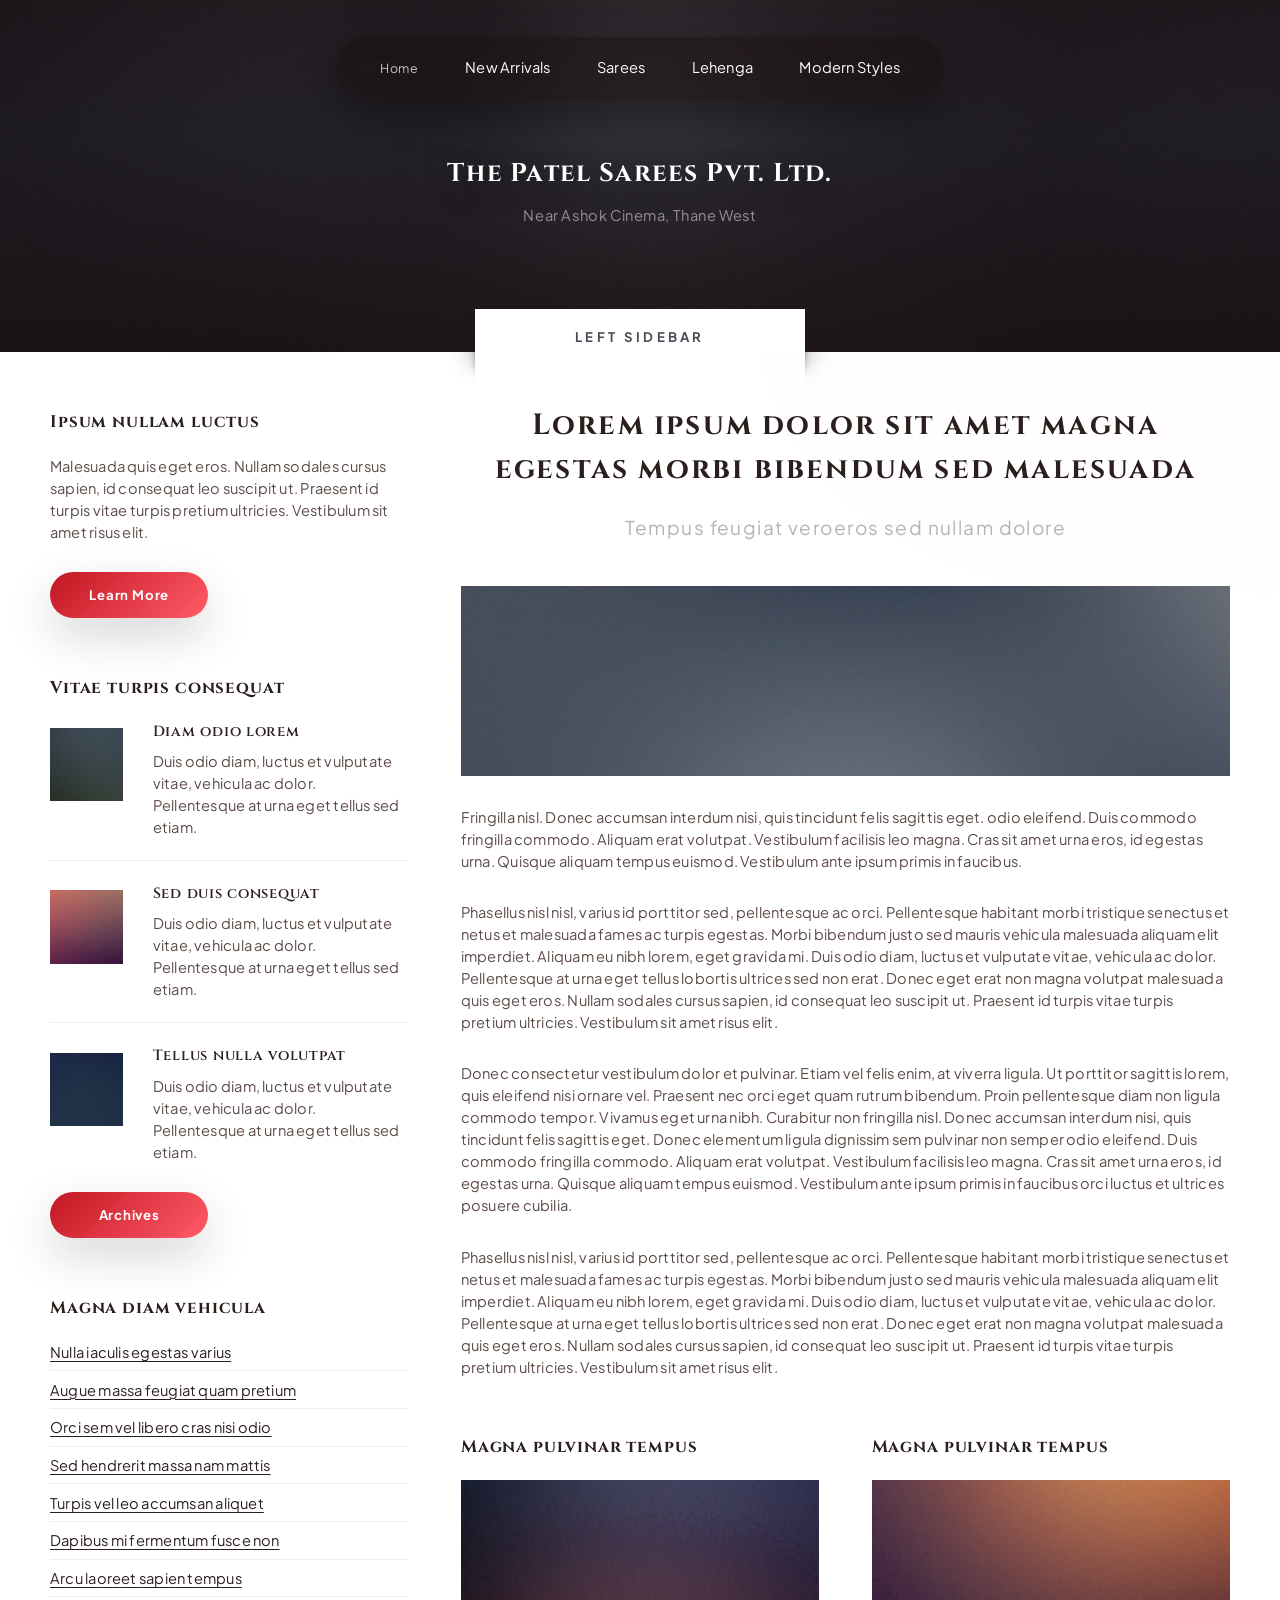
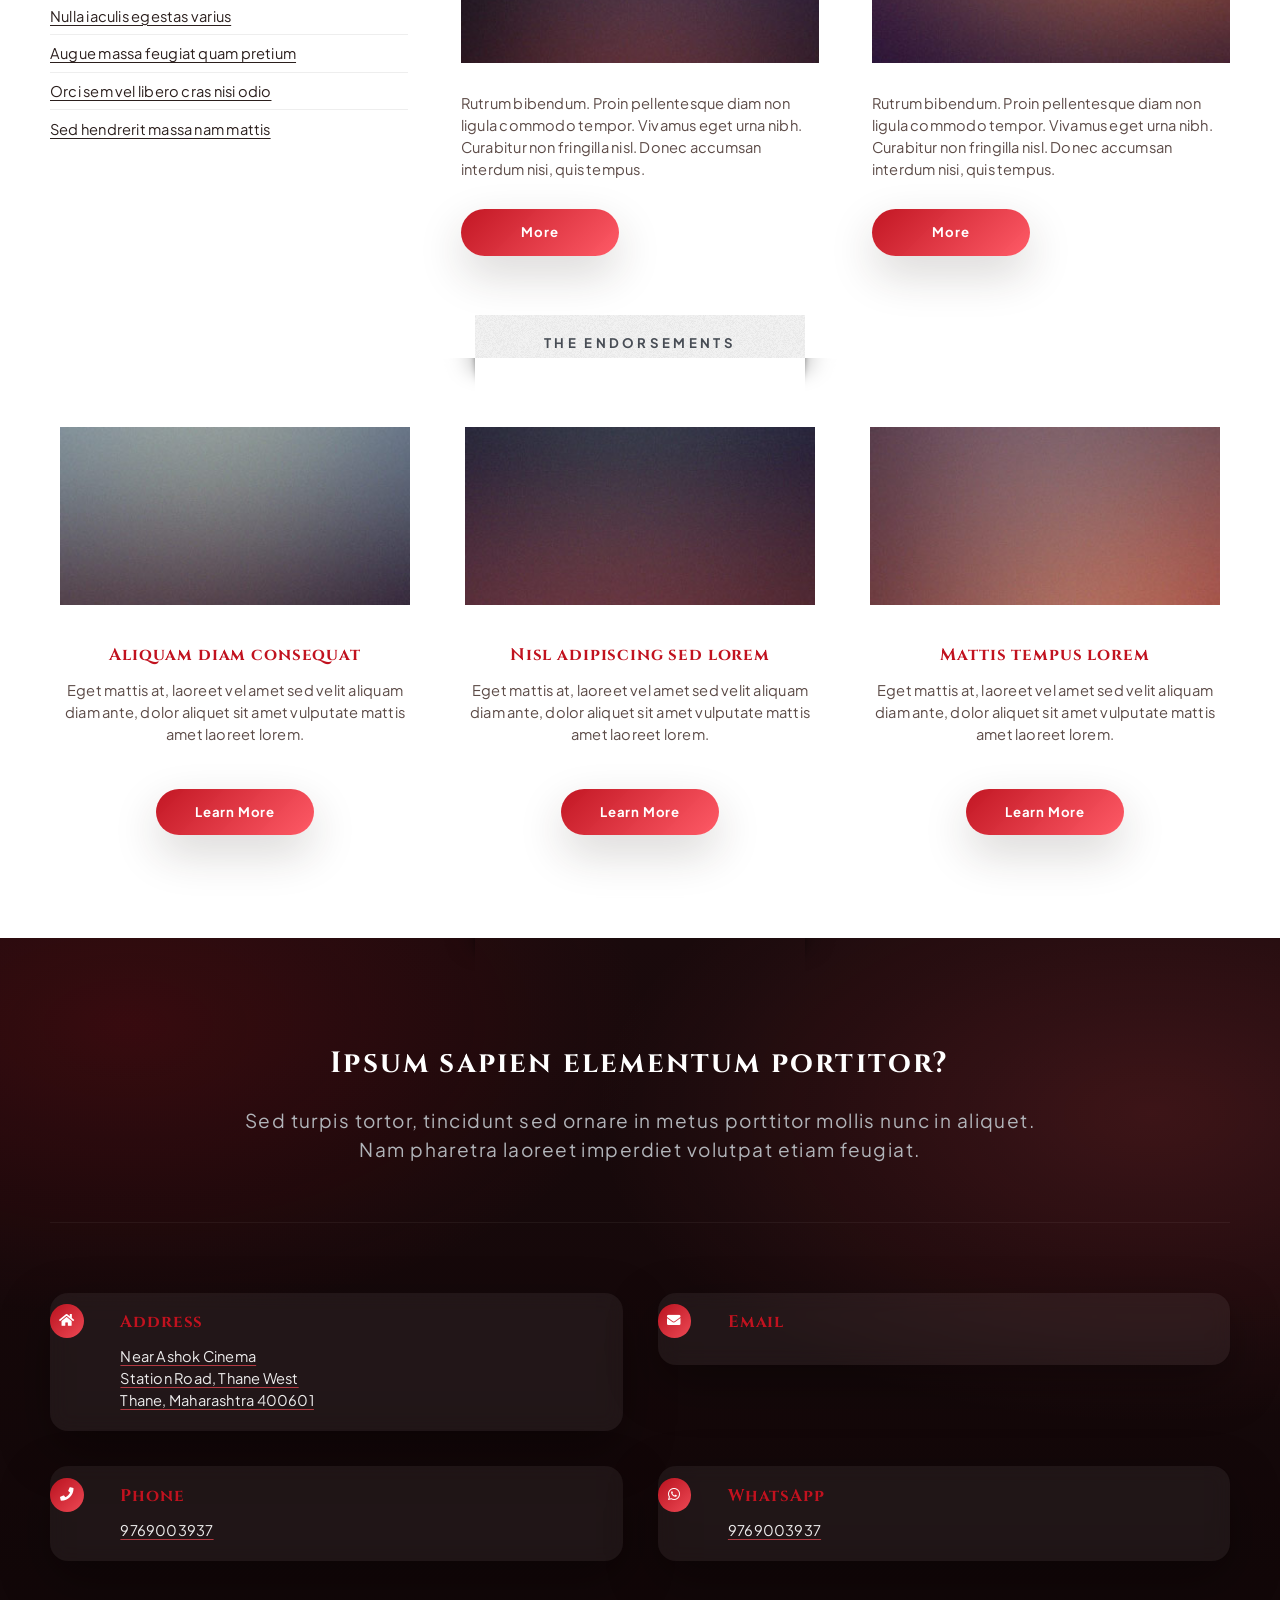
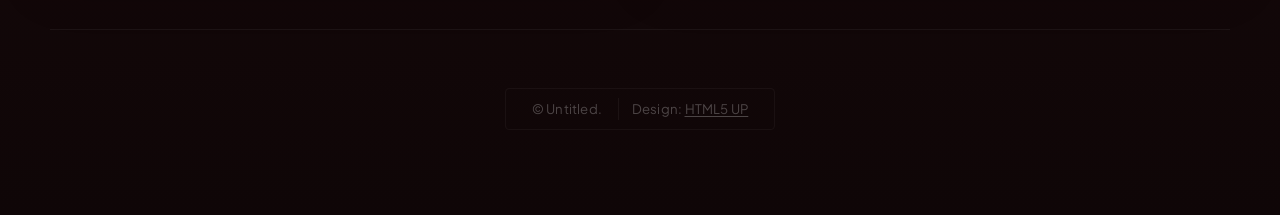
<file: left-sidebar.html>
<!DOCTYPE HTML>
<!--
	Escape Velocity by HTML5 UP
	html5up.net | @ajlkn
	Free for personal and commercial use under the CCA 3.0 license (html5up.net/license)
-->
<html>

<head>
	<title id="biz-title">The Patel Sarees Pvt. Ltd.</title>
	<meta charset="utf-8" />
	<meta name="viewport" content="width=device-width, initial-scale=1, user-scalable=no" />
	<link rel="stylesheet" href="assets/css/main.css" />
</head>

<body class="left-sidebar is-preload">
	<div id="page-wrapper">

		<!-- Header -->
		<section id="header" class="wrapper">

			<!-- Logo -->
			<div id="logo">
				<h1><a href="index.html" id="biz-name">The Patel Sarees Pvt. </a></h1>
				<p id="biz-subtitle">Near Ashok Cinema,
					Station Road, Thane West,
					Thane, Maharashtra 400601</p>
			</div>

			<!-- Nav -->
			<nav id="nav">
				<ul>
					<li><a href="index.html">Home</a></li>
					<li style="color: white;">New Arrivals</li>
					<li class="current" style="color: white;">Sarees</li>
					<li style="color: white;">Lehenga</li>
					<li style="color: white;">Modern Styles</li>
				</ul>
			</nav>

		</section>

		<!-- Main -->
		<section id="main" class="wrapper style2">
			<div class="title">Left Sidebar</div>
			<div class="container">
				<div class="row gtr-150">
					<div class="col-4 col-12-medium">

						<!-- Sidebar -->
						<div id="sidebar">
							<section class="box">
								<header>
									<h2>Ipsum nullam luctus</h2>
								</header>
								<p>Malesuada quis eget eros. Nullam sodales cursus sapien, id consequat
									leo suscipit ut. Praesent id turpis vitae turpis pretium ultricies. Vestibulum sit
									amet risus elit.</p>
								<a href="#" class="button style1">Learn More</a>
							</section>
							<section class="box">
								<header>
									<h2>Vitae turpis consequat</h2>
								</header>
								<ul class="style2">
									<li>
										<article class="box post-excerpt">
											<a href="#" class="image left"><img src="images/pic08.jpg" alt="" /></a>
											<h3><a href="#">Diam odio lorem</a></h3>
											<p>Duis odio diam, luctus et vulputate vitae, vehicula ac dolor.
												Pellentesque at urna eget tellus sed etiam.</p>
										</article>
									</li>
									<li>
										<article class="box post-excerpt">
											<a href="#" class="image left"><img src="images/pic09.jpg" alt="" /></a>
											<h3><a href="#">Sed duis consequat</a></h3>
											<p>Duis odio diam, luctus et vulputate vitae, vehicula ac dolor.
												Pellentesque at urna eget tellus sed etiam.</p>
										</article>
									</li>
									<li>
										<article class="box post-excerpt">
											<a href="#" class="image left"><img src="images/pic10.jpg" alt="" /></a>
											<h3><a href="#">Tellus nulla volutpat</a></h3>
											<p>Duis odio diam, luctus et vulputate vitae, vehicula ac dolor.
												Pellentesque at urna eget tellus sed etiam.</p>
										</article>
									</li>
								</ul>
								<a href="#" class="button style1">Archives</a>
							</section>
							<section class="box">
								<header>
									<h2>Magna diam vehicula</h2>
								</header>
								<ul class="style3">
									<li><a href="#">Nulla iaculis egestas varius</a></li>
									<li><a href="#">Augue massa feugiat quam pretium</a></li>
									<li><a href="#">Orci sem vel libero cras nisi odio</a></li>
									<li><a href="#">Sed hendrerit massa nam mattis</a></li>
									<li><a href="#">Turpis vel leo accumsan aliquet</a></li>
									<li><a href="#">Dapibus mi fermentum fusce non</a></li>
									<li><a href="#">Arcu laoreet sapien tempus</a></li>
									<li><a href="#">Nulla iaculis egestas varius</a></li>
									<li><a href="#">Augue massa feugiat quam pretium</a></li>
									<li><a href="#">Orci sem vel libero cras nisi odio</a></li>
									<li><a href="#">Sed hendrerit massa nam mattis</a></li>
								</ul>
							</section>
						</div>

					</div>
					<div class="col-8 col-12-medium imp-medium">

						<!-- Content -->
						<div id="content">
							<article class="box post">
								<header class="style1">
									<h2>Lorem ipsum dolor sit amet magna egestas morbi bibendum sed malesuada</h2>
									<p>Tempus feugiat veroeros sed nullam dolore</p>
								</header>
								<a href="#" class="image featured">
									<img src="images/pic01.jpg" alt="" />
								</a>
								<p>Fringilla nisl. Donec accumsan interdum nisi, quis tincidunt felis sagittis eget.
									odio eleifend. Duis commodo fringilla commodo. Aliquam erat volutpat. Vestibulum
									facilisis leo magna. Cras sit amet urna eros, id egestas urna. Quisque aliquam
									tempus euismod. Vestibulum ante ipsum primis in faucibus.</p>
								<p>Phasellus nisl nisl, varius id porttitor sed, pellentesque ac orci. Pellentesque
									habitant morbi tristique senectus et netus et malesuada fames ac turpis egestas.
									Morbi
									bibendum justo sed mauris vehicula malesuada aliquam elit imperdiet. Aliquam eu nibh
									lorem, eget gravida mi. Duis odio diam, luctus et vulputate vitae, vehicula ac
									dolor.
									Pellentesque at urna eget tellus lobortis ultrices sed non erat. Donec eget erat non
									magna volutpat malesuada quis eget eros. Nullam sodales cursus sapien, id consequat
									leo suscipit ut. Praesent id turpis vitae turpis pretium ultricies. Vestibulum sit
									amet risus elit.</p>
								<p>Donec consectetur vestibulum dolor et pulvinar. Etiam vel felis enim, at viverra
									ligula. Ut porttitor sagittis lorem, quis eleifend nisi ornare vel. Praesent nec
									orci
									eget quam rutrum bibendum. Proin pellentesque diam non ligula commodo tempor.
									Vivamus
									eget urna nibh. Curabitur non fringilla nisl. Donec accumsan interdum nisi, quis
									tincidunt felis sagittis eget. Donec elementum ligula dignissim sem pulvinar non
									semper
									odio eleifend. Duis commodo fringilla commodo. Aliquam erat volutpat. Vestibulum
									facilisis leo magna. Cras sit amet urna eros, id egestas urna. Quisque aliquam
									tempus euismod. Vestibulum ante ipsum primis in faucibus orci luctus et ultrices
									posuere cubilia.</p>
								<p>Phasellus nisl nisl, varius id porttitor sed, pellentesque ac orci. Pellentesque
									habitant morbi tristique senectus et netus et malesuada fames ac turpis egestas.
									Morbi
									bibendum justo sed mauris vehicula malesuada aliquam elit imperdiet. Aliquam eu nibh
									lorem, eget gravida mi. Duis odio diam, luctus et vulputate vitae, vehicula ac
									dolor.
									Pellentesque at urna eget tellus lobortis ultrices sed non erat. Donec eget erat non
									magna volutpat malesuada quis eget eros. Nullam sodales cursus sapien, id consequat
									leo suscipit ut. Praesent id turpis vitae turpis pretium ultricies. Vestibulum sit
									amet risus elit.</p>
							</article>
							<div class="row gtr-150">
								<div class="col-6 col-12-small">
									<section class="box">
										<header>
											<h2>Magna pulvinar tempus</h2>
										</header>
										<a href="#" class="image featured"><img src="images/pic05.jpg" alt="" /></a>
										<p>Rutrum bibendum. Proin pellentesque diam non ligula commodo tempor. Vivamus
											eget urna nibh. Curabitur non fringilla nisl. Donec accumsan interdum nisi,
											quis
											tempus.</p>
										<a href="#" class="button style1">More</a>
									</section>
								</div>
								<div class="col-6 col-12-small">
									<section class="box">
										<header>
											<h2>Magna pulvinar tempus</h2>
										</header>
										<a href="#" class="image featured"><img src="images/pic06.jpg" alt="" /></a>
										<p>Rutrum bibendum. Proin pellentesque diam non ligula commodo tempor. Vivamus
											eget urna nibh. Curabitur non fringilla nisl. Donec accumsan interdum nisi,
											quis
											tempus.</p>
										<a href="#" class="button style1">More</a>
									</section>
								</div>
							</div>
						</div>

					</div>
				</div>
			</div>
		</section>

		<!-- Highlights -->
		<section id="highlights" class="wrapper style3">
			<div class="title">The Endorsements</div>
			<div class="container">
				<div class="row aln-center">
					<div class="col-4 col-12-medium">
						<section class="highlight">
							<a href="#" class="image featured"><img src="images/pic02.jpg" alt="" /></a>
							<h3><a href="#">Aliquam diam consequat</a></h3>
							<p>Eget mattis at, laoreet vel amet sed velit aliquam diam ante, dolor aliquet sit amet
								vulputate mattis amet laoreet lorem.</p>
							<ul class="actions">
								<li><a href="#" class="button style1">Learn More</a></li>
							</ul>
						</section>
					</div>
					<div class="col-4 col-12-medium">
						<section class="highlight">
							<a href="#" class="image featured"><img src="images/pic03.jpg" alt="" /></a>
							<h3><a href="#">Nisl adipiscing sed lorem</a></h3>
							<p>Eget mattis at, laoreet vel amet sed velit aliquam diam ante, dolor aliquet sit amet
								vulputate mattis amet laoreet lorem.</p>
							<ul class="actions">
								<li><a href="#" class="button style1">Learn More</a></li>
							</ul>
						</section>
					</div>
					<div class="col-4 col-12-medium">
						<section class="highlight">
							<a href="#" class="image featured"><img src="images/pic04.jpg" alt="" /></a>
							<h3><a href="#">Mattis tempus lorem</a></h3>
							<p>Eget mattis at, laoreet vel amet sed velit aliquam diam ante, dolor aliquet sit amet
								vulputate mattis amet laoreet lorem.</p>
							<ul class="actions">
								<li><a href="#" class="button style1">Learn More</a></li>
							</ul>
						</section>
					</div>
				</div>
			</div>
		</section>

		<!-- Footer -->
		<section id="footer" class="wrapper">
			<div class="title">The Rest Of It</div>
			<div class="container">
				<header class="style1">
					<h2>Ipsum sapien elementum portitor?</h2>
					<p>
						Sed turpis tortor, tincidunt sed ornare in metus porttitor mollis nunc in aliquet.<br />
						Nam pharetra laoreet imperdiet volutpat etiam feugiat.
					</p>
				</header>
				<div class="row">
					<div class="col-12" style="margin-bottom: 20px;">
						<section class="feature-list small">
							<div class="row">
								<div class="col-6 col-12-small">
									<section>
										<h3 class="icon solid fa-home">Address</h3>
										<p>
											<a id="biz-maps-link" href="https://maps.app.goo.gl/rXSVZTnjD21MDeSw5"
												target="_blank" rel="noopener noreferrer">
												<span id="biz-address">Near Ashok Cinema<br />
													Station Road, Thane West<br />
													Thane, Maharashtra 400601</span>

											</a>
										</p>
									</section>
								</div>
								<div class="col-6 col-12-small">
									<section>
										<h3 class="icon solid fa-envelope">Email</h3>
										<p>
											<a id="biz-email-link" href="mailto:patelsarees2@yahoo.co.in"><span
													id="biz-email">patelsarees2@yahoo.co.in</span></a>
										</p>
									</section>
								</div>
								<div class="col-6 col-12-small">
									<section>
										<h3 class="icon solid fa-phone">Phone</h3>
										<p>
											<a id="biz-phone-link" href="tel:9769003937"><span
													id="biz-phone">9769003937</span></a>
										</p>
									</section>
								</div>
								<div class="col-6 col-12-small">
									<section>
										<h3 class="icon brands fa-whatsapp">WhatsApp</h3>
										<p>
											<a id="biz-whatsapp-link" href="https://wa.me/919769003937" target="_blank"
												rel="noopener noreferrer"><span id="biz-whatsapp">9769003937</span></a>
										</p>
									</section>
								</div>
							</div>
						</section>
					</div>
				</div>
				<div id="copyright">
					<ul>
						<li>&copy; Untitled.</li>
						<li>Design: <a href="http://html5up.net">HTML5 UP</a></li>
					</ul>
				</div>
			</div>
		</section>

	</div>

	<!-- Scripts -->
	<script src="assets/js/jquery.min.js"></script>
	<script src="assets/js/jquery.dropotron.min.js"></script>
	<script src="assets/js/browser.min.js"></script>
	<script src="assets/js/breakpoints.min.js"></script>
	<script src="assets/js/util.js"></script>
	<script src="assets/js/business.js"></script>
	<script src="assets/js/main.js"></script>

</body>

</html>
</file>
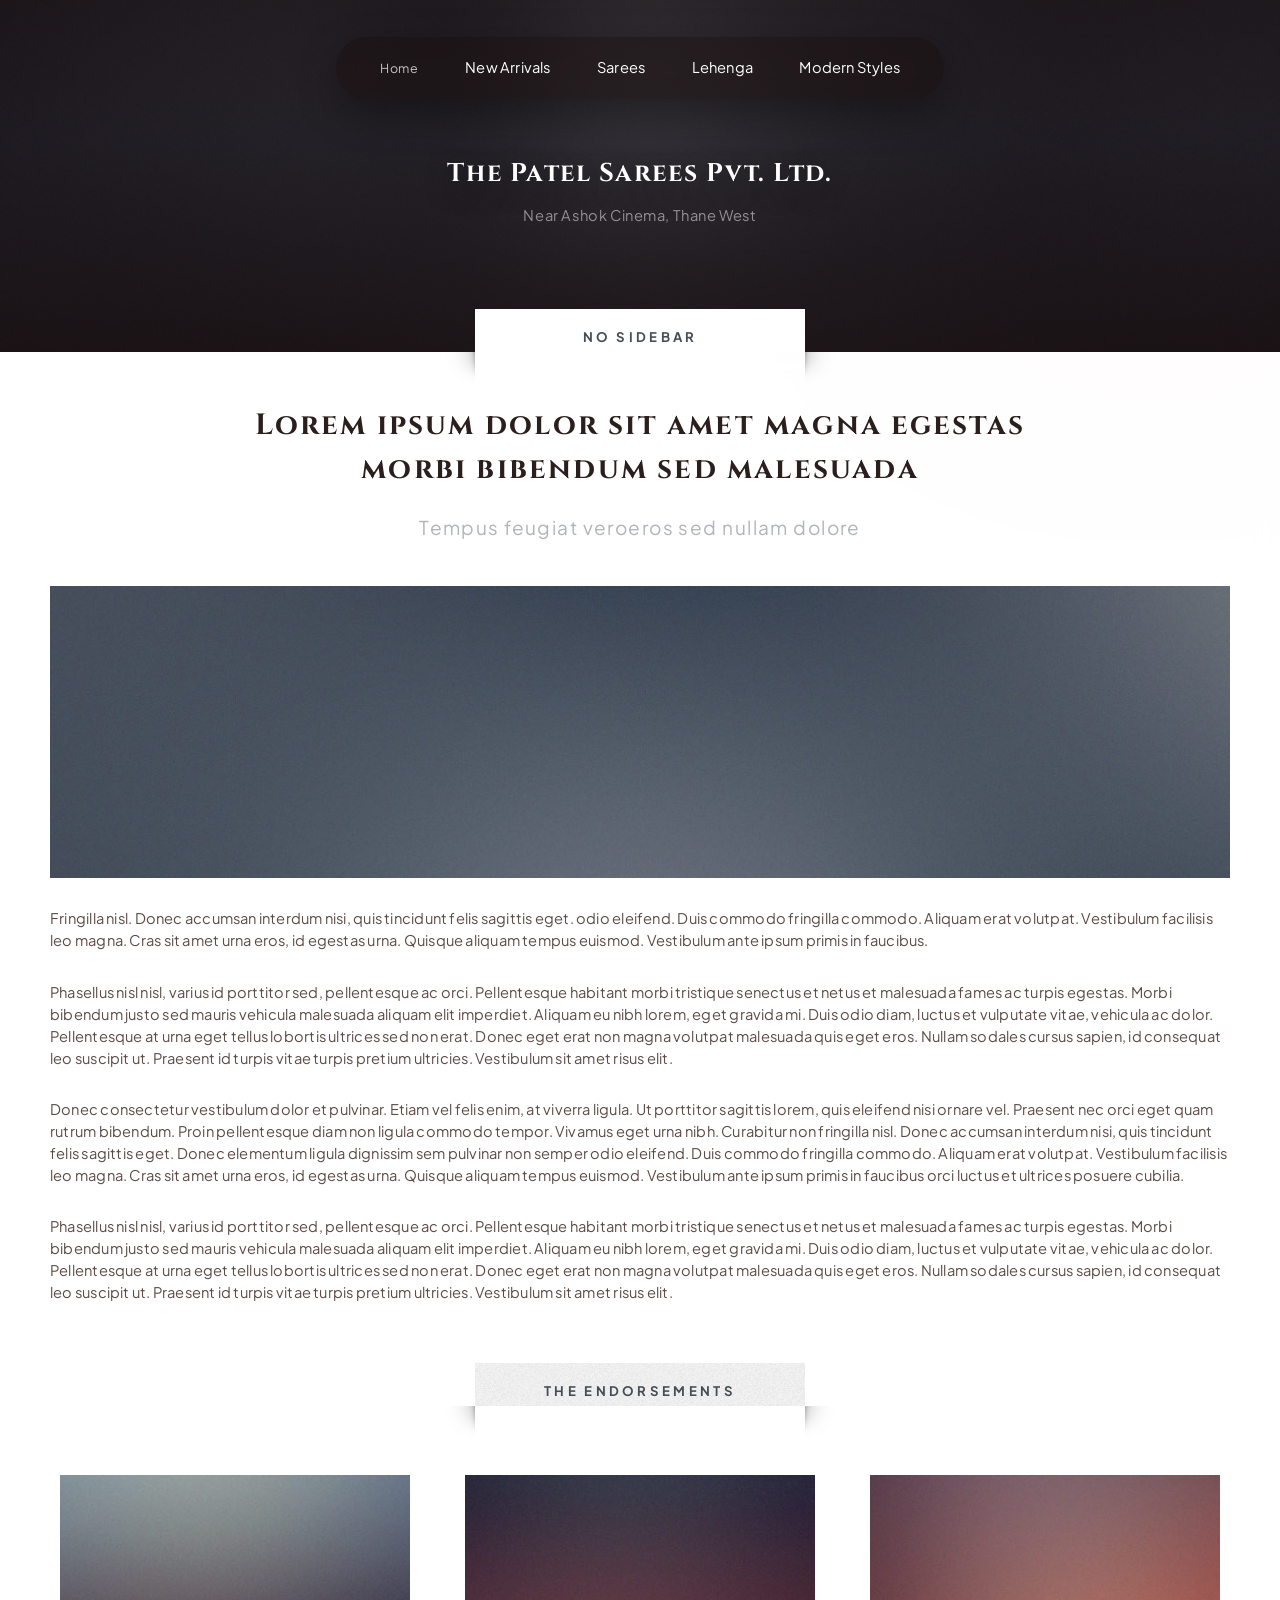
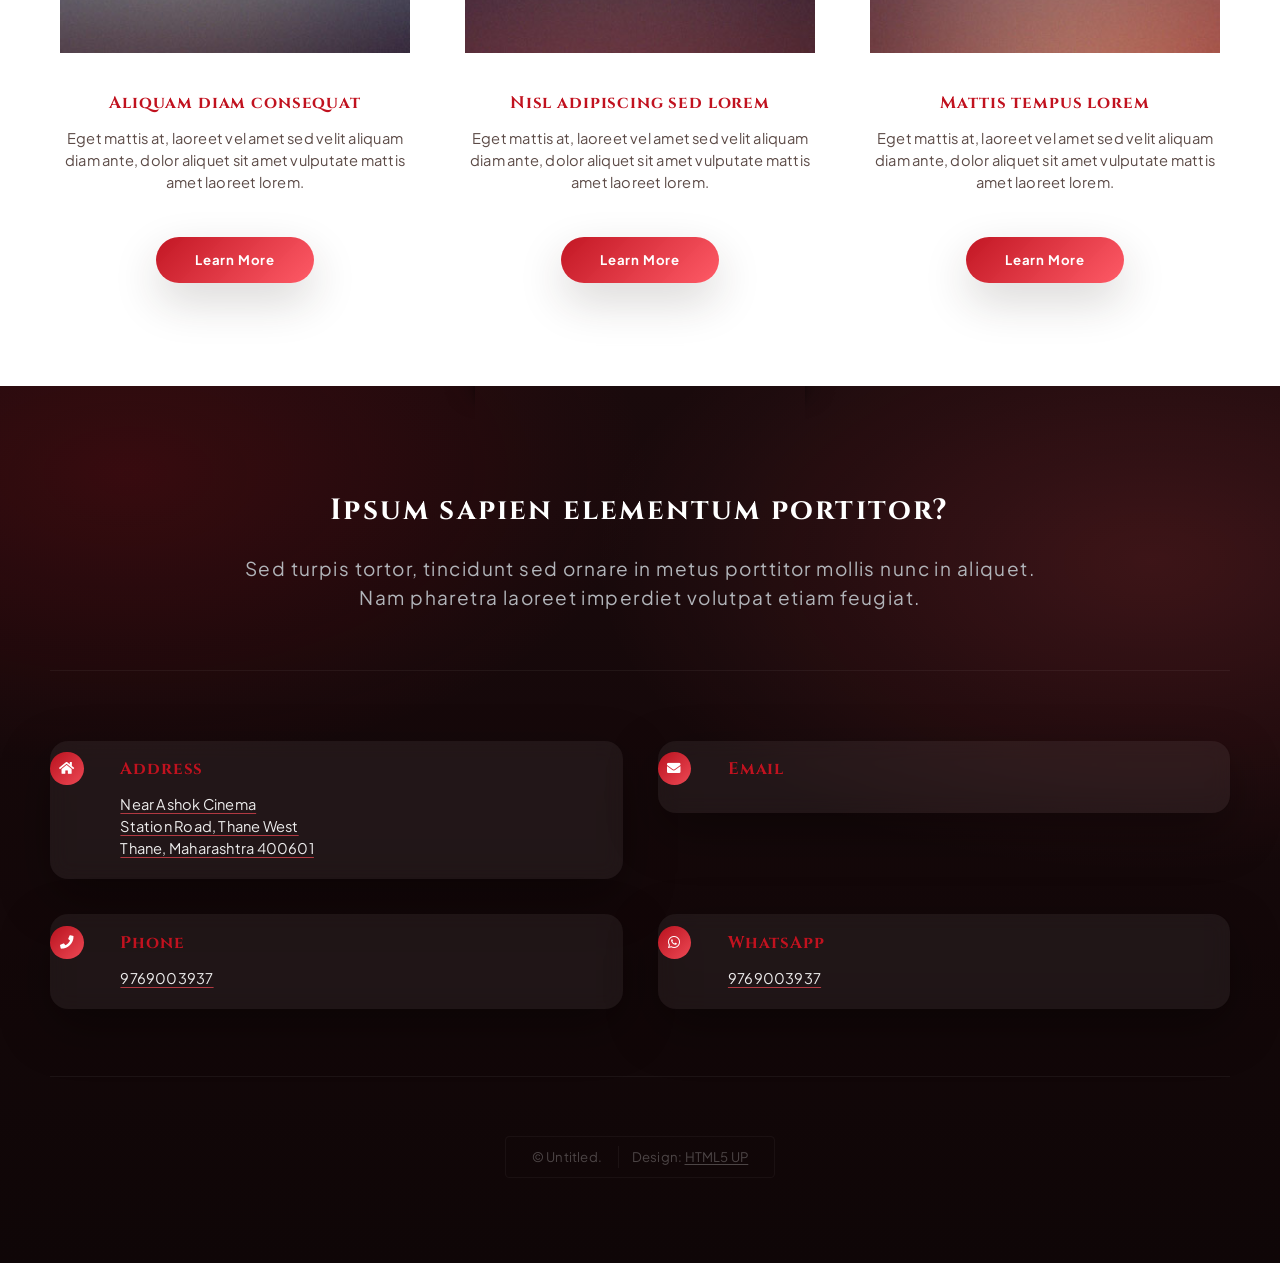
<file: no-sidebar.html>
<!DOCTYPE HTML>
<!--
	Escape Velocity by HTML5 UP
	html5up.net | @ajlkn
	Free for personal and commercial use under the CCA 3.0 license (html5up.net/license)
-->
<html>

<head>
	<title id="biz-title">The Patel Sarees Pvt. Ltd.</title>
	<meta charset="utf-8" />
	<meta name="viewport" content="width=device-width, initial-scale=1, user-scalable=no" />
	<link rel="stylesheet" href="assets/css/main.css" />
</head>

<body class="no-sidebar is-preload">
	<div id="page-wrapper">

		<!-- Header -->
		<section id="header" class="wrapper">

			<!-- Logo -->
			<div id="logo">
				<h1><a href="index.html" id="biz-name">The Patel Sarees Pvt. Ltd.</a></h1>
				<p id="biz-subtitle">Near Ashok Cinema,
					Station Road, Thane West,
					Thane, Maharashtra 400601</p>
			</div>

			<!-- Nav -->
			<nav id="nav">
				<ul>
					<li><a href="index.html">Home</a></li>
					<li style="color: white;">New Arrivals</li>
					<li style="color: white;">Sarees</li>
					<li style="color: white;">Lehenga</li>
					<li class="current" style="color: white;">Modern Styles</li>
				</ul>
			</nav>

		</section>

		<!-- Main -->
		<div id="main" class="wrapper style2">
			<div class="title">No Sidebar</div>
			<div class="container">

				<!-- Content -->
				<div id="content">
					<article class="box post">
						<header class="style1">
							<h2>Lorem ipsum dolor sit amet magna egestas<br class="mobile-hide" />
								morbi bibendum sed malesuada</h2>
							<p>Tempus feugiat veroeros sed nullam dolore</p>
						</header>
						<a href="#" class="image featured">
							<img src="images/pic01.jpg" alt="" />
						</a>
						<p>Fringilla nisl. Donec accumsan interdum nisi, quis tincidunt felis sagittis eget.
							odio eleifend. Duis commodo fringilla commodo. Aliquam erat volutpat. Vestibulum
							facilisis leo magna. Cras sit amet urna eros, id egestas urna. Quisque aliquam
							tempus euismod. Vestibulum ante ipsum primis in faucibus.</p>
						<p>Phasellus nisl nisl, varius id porttitor sed, pellentesque ac orci. Pellentesque
							habitant morbi tristique senectus et netus et malesuada fames ac turpis egestas. Morbi
							bibendum justo sed mauris vehicula malesuada aliquam elit imperdiet. Aliquam eu nibh
							lorem, eget gravida mi. Duis odio diam, luctus et vulputate vitae, vehicula ac dolor.
							Pellentesque at urna eget tellus lobortis ultrices sed non erat. Donec eget erat non
							magna volutpat malesuada quis eget eros. Nullam sodales cursus sapien, id consequat
							leo suscipit ut. Praesent id turpis vitae turpis pretium ultricies. Vestibulum sit
							amet risus elit.</p>
						<p>Donec consectetur vestibulum dolor et pulvinar. Etiam vel felis enim, at viverra
							ligula. Ut porttitor sagittis lorem, quis eleifend nisi ornare vel. Praesent nec orci
							eget quam rutrum bibendum. Proin pellentesque diam non ligula commodo tempor. Vivamus
							eget urna nibh. Curabitur non fringilla nisl. Donec accumsan interdum nisi, quis
							tincidunt felis sagittis eget. Donec elementum ligula dignissim sem pulvinar non semper
							odio eleifend. Duis commodo fringilla commodo. Aliquam erat volutpat. Vestibulum
							facilisis leo magna. Cras sit amet urna eros, id egestas urna. Quisque aliquam
							tempus euismod. Vestibulum ante ipsum primis in faucibus orci luctus et ultrices
							posuere cubilia.</p>
						<p>Phasellus nisl nisl, varius id porttitor sed, pellentesque ac orci. Pellentesque
							habitant morbi tristique senectus et netus et malesuada fames ac turpis egestas. Morbi
							bibendum justo sed mauris vehicula malesuada aliquam elit imperdiet. Aliquam eu nibh
							lorem, eget gravida mi. Duis odio diam, luctus et vulputate vitae, vehicula ac dolor.
							Pellentesque at urna eget tellus lobortis ultrices sed non erat. Donec eget erat non
							magna volutpat malesuada quis eget eros. Nullam sodales cursus sapien, id consequat
							leo suscipit ut. Praesent id turpis vitae turpis pretium ultricies. Vestibulum sit
							amet risus elit.</p>
					</article>
				</div>

			</div>
		</div>

		<!-- Highlights -->
		<section id="highlights" class="wrapper style3">
			<div class="title">The Endorsements</div>
			<div class="container">
				<div class="row aln-center">
					<div class="col-4 col-12-medium">
						<section class="highlight">
							<a href="#" class="image featured"><img src="images/pic02.jpg" alt="" /></a>
							<h3><a href="#">Aliquam diam consequat</a></h3>
							<p>Eget mattis at, laoreet vel amet sed velit aliquam diam ante, dolor aliquet sit amet
								vulputate mattis amet laoreet lorem.</p>
							<ul class="actions">
								<li><a href="#" class="button style1">Learn More</a></li>
							</ul>
						</section>
					</div>
					<div class="col-4 col-12-medium">
						<section class="highlight">
							<a href="#" class="image featured"><img src="images/pic03.jpg" alt="" /></a>
							<h3><a href="#">Nisl adipiscing sed lorem</a></h3>
							<p>Eget mattis at, laoreet vel amet sed velit aliquam diam ante, dolor aliquet sit amet
								vulputate mattis amet laoreet lorem.</p>
							<ul class="actions">
								<li><a href="#" class="button style1">Learn More</a></li>
							</ul>
						</section>
					</div>
					<div class="col-4 col-12-medium">
						<section class="highlight">
							<a href="#" class="image featured"><img src="images/pic04.jpg" alt="" /></a>
							<h3><a href="#">Mattis tempus lorem</a></h3>
							<p>Eget mattis at, laoreet vel amet sed velit aliquam diam ante, dolor aliquet sit amet
								vulputate mattis amet laoreet lorem.</p>
							<ul class="actions">
								<li><a href="#" class="button style1">Learn More</a></li>
							</ul>
						</section>
					</div>
				</div>
			</div>
		</section>

		<!-- Footer -->
		<section id="footer" class="wrapper">
			<div class="title">The Rest Of It</div>
			<div class="container">
				<header class="style1">
					<h2>Ipsum sapien elementum portitor?</h2>
					<p>
						Sed turpis tortor, tincidunt sed ornare in metus porttitor mollis nunc in aliquet.<br />
						Nam pharetra laoreet imperdiet volutpat etiam feugiat.
					</p>
				</header>
				<div class="row">
					<div class="col-12" style="margin-bottom: 20px;">
						<section class="feature-list small">
							<div class="row">
								<div class="col-6 col-12-small">
									<section>
										<h3 class="icon solid fa-home">Address</h3>
										<p>
											<a id="biz-maps-link" href="https://maps.app.goo.gl/rXSVZTnjD21MDeSw5"
												target="_blank" rel="noopener noreferrer">
												<span id="biz-address">Near Ashok Cinema<br />
													Station Road, Thane West<br />
													Thane, Maharashtra 400601</span>
											</a>
										</p>
									</section>
								</div>
								<div class="col-6 col-12-small">
									<section>
										<h3 class="icon solid fa-envelope">Email</h3>
										<p>
											<a id="biz-email-link" href="mailto:patelsarees2@yahoo.co.in"><span
													id="biz-email">patelsarees2@yahoo.co.in</span></a>
										</p>
									</section>
								</div>
								<div class="col-6 col-12-small">
									<section>
										<h3 class="icon solid fa-phone">Phone</h3>
										<p>
											<a id="biz-phone-link" href="tel:9769003937"><span
													id="biz-phone">9769003937</span></a>
										</p>
									</section>
								</div>
								<div class="col-6 col-12-small">
									<section>
										<h3 class="icon brands fa-whatsapp">WhatsApp</h3>
										<p>
											<a id="biz-whatsapp-link" href="https://wa.me/919769003937" target="_blank"
												rel="noopener noreferrer"><span id="biz-whatsapp">9769003937</span></a>
										</p>
									</section>
								</div>
							</div>
						</section>
					</div>
				</div>
				<div id="copyright">
					<ul>
						<li>&copy; Untitled.</li>
						<li>Design: <a href="http://html5up.net">HTML5 UP</a></li>
					</ul>
				</div>
			</div>
		</section>

	</div>

	<!-- Scripts -->
	<script src="assets/js/jquery.min.js"></script>
	<script src="assets/js/jquery.dropotron.min.js"></script>
	<script src="assets/js/browser.min.js"></script>
	<script src="assets/js/breakpoints.min.js"></script>
	<script src="assets/js/util.js"></script>
	<script src="assets/js/business.js"></script>
	<script src="assets/js/main.js"></script>

</body>

</html>
</file>
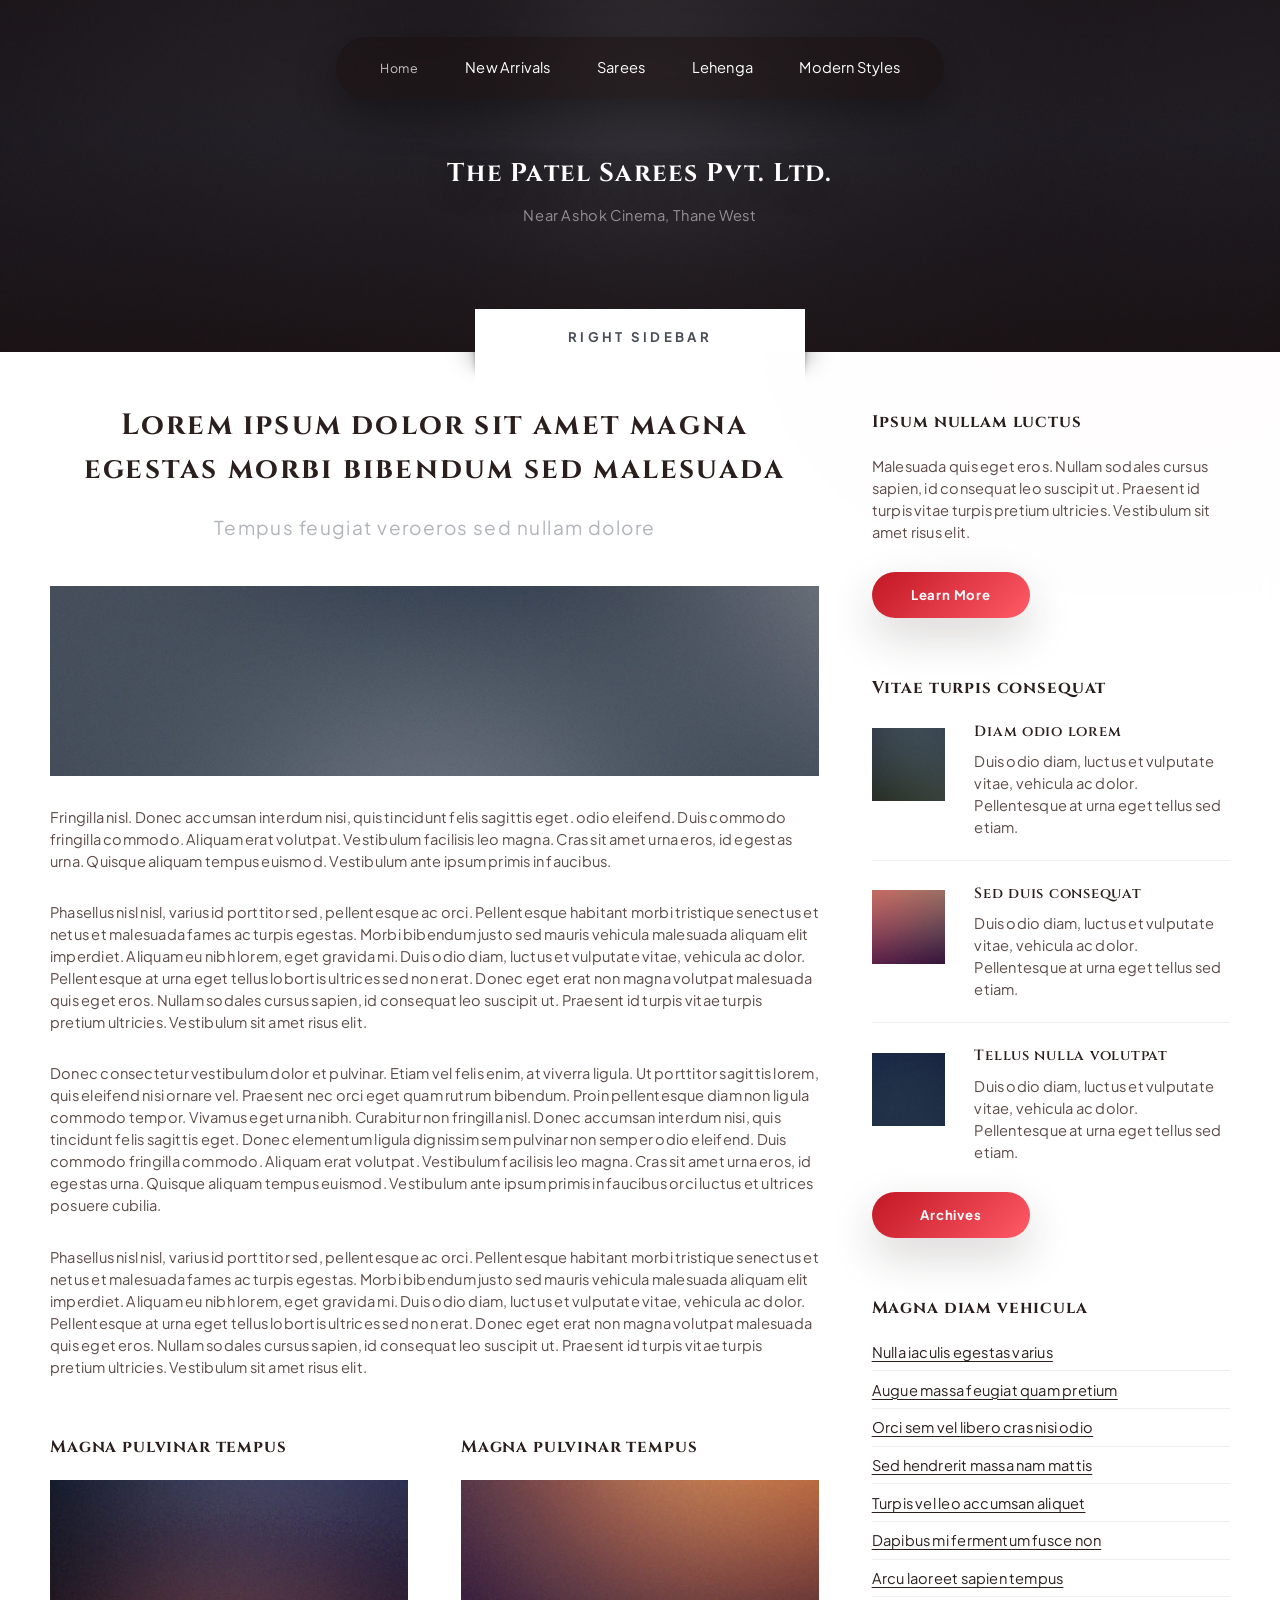
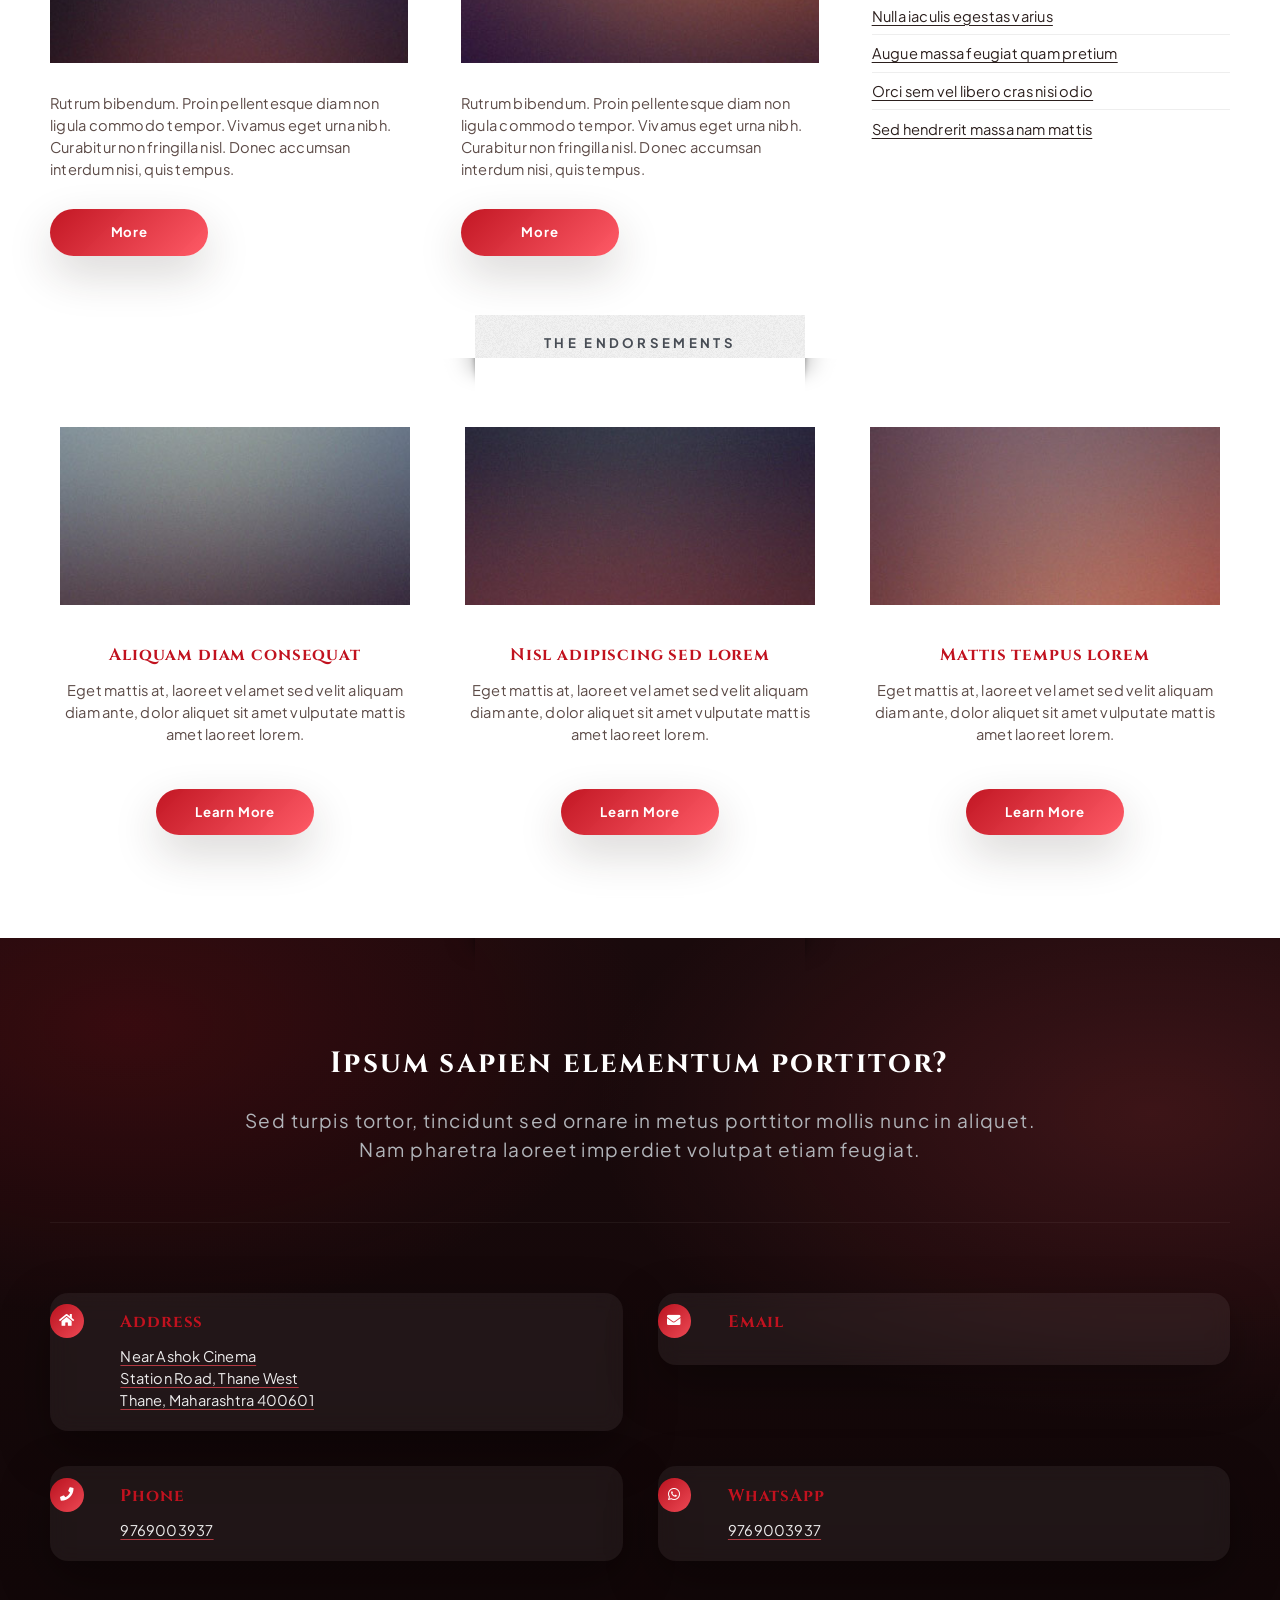
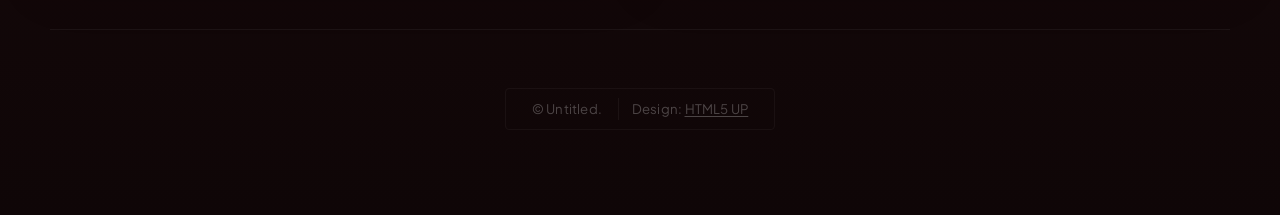
<file: right-sidebar.html>
<!DOCTYPE HTML>
<!--
	Escape Velocity by HTML5 UP
	html5up.net | @ajlkn
	Free for personal and commercial use under the CCA 3.0 license (html5up.net/license)
-->
<html>

<head>
	<title id="biz-title">The Patel Sarees Pvt. Ltd.</title>
	<meta charset="utf-8" />
	<meta name="viewport" content="width=device-width, initial-scale=1, user-scalable=no" />
	<link rel="stylesheet" href="assets/css/main.css" />
</head>

<body class="right-sidebar is-preload">
	<div id="page-wrapper">

		<!-- Header -->
		<section id="header" class="wrapper">

			<!-- Logo -->
			<div id="logo">
				<h1><a href="index.html" id="biz-name">The Patel Sarees Pvt. Ltd.</a></h1>
				<p id="biz-subtitle">Near Ashok Cinema,
					Station Road, Thane West,
					Thane, Maharashtra 400601</p>
			</div>

			<!-- Nav -->
			<nav id="nav">
				<ul>
					<li><a href="index.html">Home</a></li>
					<li style="color: white;">New Arrivals</li>
					<li style="color: white;">Sarees</li>
					<li class="current" style="color: white;">Lehenga</li>
					<li style="color: white;">Modern Styles</li>
				</ul>
			</nav>

		</section>

		<!-- Main -->
		<section id="main" class="wrapper style2">
			<div class="title">Right Sidebar</div>
			<div class="container">
				<div class="row gtr-150">
					<div class="col-8 col-12-medium">

						<!-- Content -->
						<div id="content">
							<article class="box post">
								<header class="style1">
									<h2>Lorem ipsum dolor sit amet magna egestas morbi bibendum sed malesuada</h2>
									<p>Tempus feugiat veroeros sed nullam dolore</p>
								</header>
								<a href="#" class="image featured">
									<img src="images/pic01.jpg" alt="" />
								</a>
								<p>Fringilla nisl. Donec accumsan interdum nisi, quis tincidunt felis sagittis eget.
									odio eleifend. Duis commodo fringilla commodo. Aliquam erat volutpat. Vestibulum
									facilisis leo magna. Cras sit amet urna eros, id egestas urna. Quisque aliquam
									tempus euismod. Vestibulum ante ipsum primis in faucibus.</p>
								<p>Phasellus nisl nisl, varius id porttitor sed, pellentesque ac orci. Pellentesque
									habitant morbi tristique senectus et netus et malesuada fames ac turpis egestas.
									Morbi
									bibendum justo sed mauris vehicula malesuada aliquam elit imperdiet. Aliquam eu nibh
									lorem, eget gravida mi. Duis odio diam, luctus et vulputate vitae, vehicula ac
									dolor.
									Pellentesque at urna eget tellus lobortis ultrices sed non erat. Donec eget erat non
									magna volutpat malesuada quis eget eros. Nullam sodales cursus sapien, id consequat
									leo suscipit ut. Praesent id turpis vitae turpis pretium ultricies. Vestibulum sit
									amet risus elit.</p>
								<p>Donec consectetur vestibulum dolor et pulvinar. Etiam vel felis enim, at viverra
									ligula. Ut porttitor sagittis lorem, quis eleifend nisi ornare vel. Praesent nec
									orci
									eget quam rutrum bibendum. Proin pellentesque diam non ligula commodo tempor.
									Vivamus
									eget urna nibh. Curabitur non fringilla nisl. Donec accumsan interdum nisi, quis
									tincidunt felis sagittis eget. Donec elementum ligula dignissim sem pulvinar non
									semper
									odio eleifend. Duis commodo fringilla commodo. Aliquam erat volutpat. Vestibulum
									facilisis leo magna. Cras sit amet urna eros, id egestas urna. Quisque aliquam
									tempus euismod. Vestibulum ante ipsum primis in faucibus orci luctus et ultrices
									posuere cubilia.</p>
								<p>Phasellus nisl nisl, varius id porttitor sed, pellentesque ac orci. Pellentesque
									habitant morbi tristique senectus et netus et malesuada fames ac turpis egestas.
									Morbi
									bibendum justo sed mauris vehicula malesuada aliquam elit imperdiet. Aliquam eu nibh
									lorem, eget gravida mi. Duis odio diam, luctus et vulputate vitae, vehicula ac
									dolor.
									Pellentesque at urna eget tellus lobortis ultrices sed non erat. Donec eget erat non
									magna volutpat malesuada quis eget eros. Nullam sodales cursus sapien, id consequat
									leo suscipit ut. Praesent id turpis vitae turpis pretium ultricies. Vestibulum sit
									amet risus elit.</p>
							</article>
							<div class="row gtr-150">
								<div class="col-6 col-12-small">
									<section class="box">
										<header>
											<h2>Magna pulvinar tempus</h2>
										</header>
										<a href="#" class="image featured"><img src="images/pic05.jpg" alt="" /></a>
										<p>Rutrum bibendum. Proin pellentesque diam non ligula commodo tempor. Vivamus
											eget urna nibh. Curabitur non fringilla nisl. Donec accumsan interdum nisi,
											quis
											tempus.</p>
										<a href="#" class="button style1">More</a>
									</section>
								</div>
								<div class="col-6 col-12-small">
									<section class="box">
										<header>
											<h2>Magna pulvinar tempus</h2>
										</header>
										<a href="#" class="image featured"><img src="images/pic06.jpg" alt="" /></a>
										<p>Rutrum bibendum. Proin pellentesque diam non ligula commodo tempor. Vivamus
											eget urna nibh. Curabitur non fringilla nisl. Donec accumsan interdum nisi,
											quis
											tempus.</p>
										<a href="#" class="button style1">More</a>
									</section>
								</div>
							</div>
						</div>

					</div>
					<div class="col-4 col-12-medium">

						<!-- Sidebar -->
						<div id="sidebar">
							<section class="box">
								<header>
									<h2>Ipsum nullam luctus</h2>
								</header>
								<p>Malesuada quis eget eros. Nullam sodales cursus sapien, id consequat
									leo suscipit ut. Praesent id turpis vitae turpis pretium ultricies. Vestibulum sit
									amet risus elit.</p>
								<a href="#" class="button style1">Learn More</a>
							</section>
							<section class="box">
								<header>
									<h2>Vitae turpis consequat</h2>
								</header>
								<ul class="style2">
									<li>
										<article class="box post-excerpt">
											<a href="#" class="image left"><img src="images/pic08.jpg" alt="" /></a>
											<h3><a href="#">Diam odio lorem</a></h3>
											<p>Duis odio diam, luctus et vulputate vitae, vehicula ac dolor.
												Pellentesque at urna eget tellus sed etiam.</p>
										</article>
									</li>
									<li>
										<article class="box post-excerpt">
											<a href="#" class="image left"><img src="images/pic09.jpg" alt="" /></a>
											<h3><a href="#">Sed duis consequat</a></h3>
											<p>Duis odio diam, luctus et vulputate vitae, vehicula ac dolor.
												Pellentesque at urna eget tellus sed etiam.</p>
										</article>
									</li>
									<li>
										<article class="box post-excerpt">
											<a href="#" class="image left"><img src="images/pic10.jpg" alt="" /></a>
											<h3><a href="#">Tellus nulla volutpat</a></h3>
											<p>Duis odio diam, luctus et vulputate vitae, vehicula ac dolor.
												Pellentesque at urna eget tellus sed etiam.</p>
										</article>
									</li>
								</ul>
								<a href="#" class="button style1">Archives</a>
							</section>
							<section class="box">
								<header>
									<h2>Magna diam vehicula</h2>
								</header>
								<ul class="style3">
									<li><a href="#">Nulla iaculis egestas varius</a></li>
									<li><a href="#">Augue massa feugiat quam pretium</a></li>
									<li><a href="#">Orci sem vel libero cras nisi odio</a></li>
									<li><a href="#">Sed hendrerit massa nam mattis</a></li>
									<li><a href="#">Turpis vel leo accumsan aliquet</a></li>
									<li><a href="#">Dapibus mi fermentum fusce non</a></li>
									<li><a href="#">Arcu laoreet sapien tempus</a></li>
									<li><a href="#">Nulla iaculis egestas varius</a></li>
									<li><a href="#">Augue massa feugiat quam pretium</a></li>
									<li><a href="#">Orci sem vel libero cras nisi odio</a></li>
									<li><a href="#">Sed hendrerit massa nam mattis</a></li>
								</ul>
							</section>
						</div>

					</div>
				</div>
			</div>
		</section>

		<!-- Highlights -->
		<section id="highlights" class="wrapper style3">
			<div class="title">The Endorsements</div>
			<div class="container">
				<div class="row aln-center">
					<div class="col-4 col-12-medium">
						<section class="highlight">
							<a href="#" class="image featured"><img src="images/pic02.jpg" alt="" /></a>
							<h3><a href="#">Aliquam diam consequat</a></h3>
							<p>Eget mattis at, laoreet vel amet sed velit aliquam diam ante, dolor aliquet sit amet
								vulputate mattis amet laoreet lorem.</p>
							<ul class="actions">
								<li><a href="#" class="button style1">Learn More</a></li>
							</ul>
						</section>
					</div>
					<div class="col-4 col-12-medium">
						<section class="highlight">
							<a href="#" class="image featured"><img src="images/pic03.jpg" alt="" /></a>
							<h3><a href="#">Nisl adipiscing sed lorem</a></h3>
							<p>Eget mattis at, laoreet vel amet sed velit aliquam diam ante, dolor aliquet sit amet
								vulputate mattis amet laoreet lorem.</p>
							<ul class="actions">
								<li><a href="#" class="button style1">Learn More</a></li>
							</ul>
						</section>
					</div>
					<div class="col-4 col-12-medium">
						<section class="highlight">
							<a href="#" class="image featured"><img src="images/pic04.jpg" alt="" /></a>
							<h3><a href="#">Mattis tempus lorem</a></h3>
							<p>Eget mattis at, laoreet vel amet sed velit aliquam diam ante, dolor aliquet sit amet
								vulputate mattis amet laoreet lorem.</p>
							<ul class="actions">
								<li><a href="#" class="button style1">Learn More</a></li>
							</ul>
						</section>
					</div>
				</div>
			</div>
		</section>

		<!-- Footer -->
		<section id="footer" class="wrapper">
			<div class="title">The Rest Of It</div>
			<div class="container">
				<header class="style1">
					<h2>Ipsum sapien elementum portitor?</h2>
					<p>
						Sed turpis tortor, tincidunt sed ornare in metus porttitor mollis nunc in aliquet.<br />
						Nam pharetra laoreet imperdiet volutpat etiam feugiat.
					</p>
				</header>
				<div class="row">
					<div class="col-12" style="margin-bottom: 20px;">
						<section class="feature-list small">
							<div class="row">
								<div class="col-6 col-12-small">
									<section>
										<h3 class="icon solid fa-home">Address</h3>
										<p>
											<a id="biz-maps-link" href="https://maps.app.goo.gl/rXSVZTnjD21MDeSw5"
												target="_blank" rel="noopener noreferrer">
												<span id="biz-address">Near Ashok Cinema<br />
													Station Road, Thane West<br />
													Thane, Maharashtra 400601</span>
											</a>
										</p>
									</section>
								</div>
								<div class="col-6 col-12-small">
									<section>
										<h3 class="icon solid fa-envelope">Email</h3>
										<p>
											<a id="biz-email-link" href="mailto:patelsarees2@yahoo.co.in"><span
													id="biz-email">patelsarees2@yahoo.co.in</span></a>
										</p>
									</section>
								</div>
								<div class="col-6 col-12-small">
									<section>
										<h3 class="icon solid fa-phone">Phone</h3>
										<p>
											<a id="biz-phone-link" href="tel:9769003937"><span
													id="biz-phone">9769003937</span></a>
										</p>
									</section>
								</div>
								<div class="col-6 col-12-small">
									<section>
										<h3 class="icon brands fa-whatsapp">WhatsApp</h3>
										<p>
											<a id="biz-whatsapp-link" href="https://wa.me/919769003937" target="_blank"
												rel="noopener noreferrer"><span id="biz-whatsapp">9769003937</span></a>
										</p>
									</section>
								</div>
							</div>
						</section>
					</div>
				</div>
				<div id="copyright">
					<ul>
						<li>&copy; Untitled.</li>
						<li>Design: <a href="http://html5up.net">HTML5 UP</a></li>
					</ul>
				</div>
			</div>
		</section>

	</div>

	<!-- Scripts -->
	<script src="assets/js/jquery.min.js"></script>
	<script src="assets/js/jquery.dropotron.min.js"></script>
	<script src="assets/js/browser.min.js"></script>
	<script src="assets/js/breakpoints.min.js"></script>
	<script src="assets/js/util.js"></script>
	<script src="assets/js/business.js"></script>
	<script src="assets/js/main.js"></script>

</body>

</html>
</file>
<file: assets/css/main.css>
@import url("fontawesome-all.min.css");
@import url("https://fonts.googleapis.com/css2?family=Cinzel:wght@500;600;700&family=Plus+Jakarta+Sans:ital,wght@0,400;0,600;0,700;1,400&display=swap");

/*
	Escape Velocity by HTML5 UP
	html5up.net | @ajlkn
	Free for personal and commercial use under the CCA 3.0 license (html5up.net/license)
*/

html, body, div, span, applet, object,
iframe, h1, h2, h3, h4, h5, h6, p, blockquote,
pre, a, abbr, acronym, address, big, cite,
code, del, dfn, em, img, ins, kbd, q, s, samp,
small, strike, strong, sub, sup, tt, var, b,
u, i, center, dl, dt, dd, ol, ul, li, fieldset,
form, label, legend, table, caption, tbody,
tfoot, thead, tr, th, td, article, aside,
canvas, details, embed, figure, figcaption,
footer, header, hgroup, menu, nav, output, ruby,
section, summary, time, mark, audio, video {
	margin: 0;
	padding: 0;
	border: 0;
	font-size: 100%;
	font: inherit;
	vertical-align: baseline;}

article, aside, details, figcaption, figure,
footer, header, hgroup, menu, nav, section {
	display: block;}

body {
	line-height: 1;
}

ol, ul {
	list-style: none;
}

blockquote, q {
	quotes: none;
}

	blockquote:before, blockquote:after, q:before, q:after {
		content: '';
		content: none;
	}

table {
	border-collapse: collapse;
	border-spacing: 0;
}

body {
	-webkit-text-size-adjust: none;
}

mark {
	background-color: transparent;
	color: inherit;
}

input::-moz-focus-inner {
	border: 0;
	padding: 0;
}

input, select, textarea {
	-moz-appearance: none;
	-webkit-appearance: none;
	-ms-appearance: none;
	appearance: none;
}

/* Basic */

	@-ms-viewport {
		width: device-width;
	}

	html {
		box-sizing: border-box;
	}

	*, *:before, *:after {
		box-sizing: inherit;
	}

	body.is-preload *, body.is-preload *:before, body.is-preload *:after {
		-moz-animation: none !important;
		-webkit-animation: none !important;
		-ms-animation: none !important;
		animation: none !important;
		-moz-transition: none !important;
		-webkit-transition: none !important;
		-ms-transition: none !important;
		transition: none !important;
	}

	body, input, textarea, select {
		font-family: 'Plus Jakarta Sans', sans-serif;
		font-weight: 400;
		color: #919499;
		font-size: 14pt;
		line-height: 1.75em;
		letter-spacing: 0.025em;
	}

	h1, h2, h3, h4, h5, h6 {
		font-family: 'Cinzel', serif;
		font-weight: 700;
		color: #484d55;
	}

		h1 a, h2 a, h3 a, h4 a, h5 a, h6 a {
			color: inherit;
			text-decoration: none;
		}

	a {
		-moz-transition: color .25s ease-in-out;
		-webkit-transition: color .25s ease-in-out;
		-ms-transition: color .25s ease-in-out;
		transition: color .25s ease-in-out;
		text-decoration: underline;
		color: #717479;
	}

		a:hover {
			text-decoration: none;
		}

	strong, b {
		font-weight: 700;
		color: #484d55;
	}

	/* The Patel Sarees Pvt. Ltd. theme */

	:root {
		--bg-0: #ffffff;
		--bg-1: #ffffff;
		--ink-1: #2b1f1d;
		--ink-2: #5c4b47;
		--muted: rgba(43, 31, 29, 0.70);
		--hairline: rgba(43, 31, 29, 0.12);
		--brand: #c1121f; /* red */
		--brand-2: #ff4d5a; /* soft red */
		--shadow: 0 18px 45px rgba(43, 31, 29, 0.18);
		--radius: 18px;
	}

	body {
		background:
			radial-gradient(1200px 800px at 20% 0%, rgba(193, 18, 31, 0.10), transparent 58%),
			radial-gradient(900px 600px at 90% 10%, rgba(255, 77, 90, 0.10), transparent 62%),
			var(--bg-0);
	}

	body, input, textarea, select {
		color: var(--ink-2);
	}

	h1, h2, h3, h4, h5, h6,
	strong, b {
		color: var(--ink-1);
	}

	a {
		color: var(--ink-1);
		text-decoration-thickness: 0.08em;
		text-underline-offset: 0.18em;
	}

	a:hover {
		color: var(--brand);
	}

	blockquote {
		border-left: solid 0.5em #ddd;
		padding: 1em 0 1em 2em;
		font-style: italic;
	}

	em, i {
		font-style: italic;
	}

	hr {
		border: 0;
		border-top: solid 1px #ddd;
		margin: 2em 0 2em 0;
	}

	sub {
		position: relative;
		top: 0.5em;
		font-size: 0.8em;
	}

	sup {
		position: relative;
		top: -0.5em;
		font-size: 0.8em;
	}

	.nobr {
		white-space: nowrap;
	}

	br.clear {
		clear: both;
	}

	p, ul, ol, dl, table, blockquote, form {
		margin-bottom: 2em;
	}

/* Container */

	.container {
		margin: 0 auto;
		max-width: 100%;
		width: 68em;
	}

		@media screen and (max-width: 1680px) {

			.container {
				width: 70em;
			}

		}

		@media screen and (max-width: 1280px) {

			.container {
				width: calc(100% - 100px);
			}

		}

		@media screen and (max-width: 980px) {

			.container {
				width: calc(100% - 100px);
			}

		}

		@media screen and (max-width: 736px) {

			.container {
				width: calc(100% - 40px);
			}

		}

/* Row */

	.row {
		display: flex;
		flex-wrap: wrap;
		box-sizing: border-box;
		align-items: stretch;
	}

		.row > * {
			box-sizing: border-box;
		}

		.row.gtr-uniform > * > :last-child {
			margin-bottom: 0;
		}

		.row.aln-left {
			justify-content: flex-start;
		}

		.row.aln-center {
			justify-content: center;
		}

		.row.aln-right {
			justify-content: flex-end;
		}

		.row.aln-top {
			align-items: flex-start;
		}

		.row.aln-middle {
			align-items: center;
		}

		.row.aln-bottom {
			align-items: flex-end;
		}

		.row > .imp {
			order: -1;
		}

		.row > .col-1 {
			width: 8.33333%;
		}

		.row > .off-1 {
			margin-left: 8.33333%;
		}

		.row > .col-2 {
			width: 16.66667%;
		}

		.row > .off-2 {
			margin-left: 16.66667%;
		}

		.row > .col-3 {
			width: 25%;
		}

		.row > .off-3 {
			margin-left: 25%;
		}

		.row > .col-4 {
			width: 33.33333%;
		}

		.row > .off-4 {
			margin-left: 33.33333%;
		}

		.row > .col-5 {
			width: 41.66667%;
		}

		.row > .off-5 {
			margin-left: 41.66667%;
		}

		.row > .col-6 {
			width: 50%;
		}

		.row > .off-6 {
			margin-left: 50%;
		}

		.row > .col-7 {
			width: 58.33333%;
		}

		.row > .off-7 {
			margin-left: 58.33333%;
		}

		.row > .col-8 {
			width: 66.66667%;
		}

		.row > .off-8 {
			margin-left: 66.66667%;
		}

		.row > .col-9 {
			width: 75%;
		}

		.row > .off-9 {
			margin-left: 75%;
		}

		.row > .col-10 {
			width: 83.33333%;
		}

		.row > .off-10 {
			margin-left: 83.33333%;
		}

		.row > .col-11 {
			width: 91.66667%;
		}

		.row > .off-11 {
			margin-left: 91.66667%;
		}

		.row > .col-12 {
			width: 100%;
		}

		.row > .off-12 {
			margin-left: 100%;
		}

		.row.gtr-0 {
			margin-top: 0px;
			margin-left: 0px;
		}

			.row.gtr-0 > * {
				padding: 0px 0 0 0px;
			}

			.row.gtr-0.gtr-uniform {
				margin-top: 0px;
			}

				.row.gtr-0.gtr-uniform > * {
					padding-top: 0px;
				}

		.row.gtr-25 {
			margin-top: -12.5px;
			margin-left: -12.5px;
		}

			.row.gtr-25 > * {
				padding: 12.5px 0 0 12.5px;
			}

			.row.gtr-25.gtr-uniform {
				margin-top: -12.5px;
			}

				.row.gtr-25.gtr-uniform > * {
					padding-top: 12.5px;
				}

		.row.gtr-50 {
			margin-top: -25px;
			margin-left: -25px;
		}

			.row.gtr-50 > * {
				padding: 25px 0 0 25px;
			}

			.row.gtr-50.gtr-uniform {
				margin-top: -25px;
			}

				.row.gtr-50.gtr-uniform > * {
					padding-top: 25px;
				}

		.row {
			margin-top: -50px;
			margin-left: -50px;
		}

			.row > * {
				padding: 50px 0 0 50px;
			}

			.row.gtr-uniform {
				margin-top: -50px;
			}

				.row.gtr-uniform > * {
					padding-top: 50px;
				}

		.row.gtr-150 {
			margin-top: -75px;
			margin-left: -75px;
		}

			.row.gtr-150 > * {
				padding: 75px 0 0 75px;
			}

			.row.gtr-150.gtr-uniform {
				margin-top: -75px;
			}

				.row.gtr-150.gtr-uniform > * {
					padding-top: 75px;
				}

		.row.gtr-200 {
			margin-top: -100px;
			margin-left: -100px;
		}

			.row.gtr-200 > * {
				padding: 100px 0 0 100px;
			}

			.row.gtr-200.gtr-uniform {
				margin-top: -100px;
			}

				.row.gtr-200.gtr-uniform > * {
					padding-top: 100px;
				}

		@media screen and (max-width: 1680px) {

			.row {
				display: flex;
				flex-wrap: wrap;
				box-sizing: border-box;
				align-items: stretch;
			}

				.row > * {
					box-sizing: border-box;
				}

				.row.gtr-uniform > * > :last-child {
					margin-bottom: 0;
				}

				.row.aln-left {
					justify-content: flex-start;
				}

				.row.aln-center {
					justify-content: center;
				}

				.row.aln-right {
					justify-content: flex-end;
				}

				.row.aln-top {
					align-items: flex-start;
				}

				.row.aln-middle {
					align-items: center;
				}

				.row.aln-bottom {
					align-items: flex-end;
				}

				.row > .imp-xlarge {
					order: -1;
				}

				.row > .col-1-xlarge {
					width: 8.33333%;
				}

				.row > .off-1-xlarge {
					margin-left: 8.33333%;
				}

				.row > .col-2-xlarge {
					width: 16.66667%;
				}

				.row > .off-2-xlarge {
					margin-left: 16.66667%;
				}

				.row > .col-3-xlarge {
					width: 25%;
				}

				.row > .off-3-xlarge {
					margin-left: 25%;
				}

				.row > .col-4-xlarge {
					width: 33.33333%;
				}

				.row > .off-4-xlarge {
					margin-left: 33.33333%;
				}

				.row > .col-5-xlarge {
					width: 41.66667%;
				}

				.row > .off-5-xlarge {
					margin-left: 41.66667%;
				}

				.row > .col-6-xlarge {
					width: 50%;
				}

				.row > .off-6-xlarge {
					margin-left: 50%;
				}

				.row > .col-7-xlarge {
					width: 58.33333%;
				}

				.row > .off-7-xlarge {
					margin-left: 58.33333%;
				}

				.row > .col-8-xlarge {
					width: 66.66667%;
				}

				.row > .off-8-xlarge {
					margin-left: 66.66667%;
				}

				.row > .col-9-xlarge {
					width: 75%;
				}

				.row > .off-9-xlarge {
					margin-left: 75%;
				}

				.row > .col-10-xlarge {
					width: 83.33333%;
				}

				.row > .off-10-xlarge {
					margin-left: 83.33333%;
				}

				.row > .col-11-xlarge {
					width: 91.66667%;
				}

				.row > .off-11-xlarge {
					margin-left: 91.66667%;
				}

				.row > .col-12-xlarge {
					width: 100%;
				}

				.row > .off-12-xlarge {
					margin-left: 100%;
				}

				.row.gtr-0 {
					margin-top: 0px;
					margin-left: 0px;
				}

					.row.gtr-0 > * {
						padding: 0px 0 0 0px;
					}

					.row.gtr-0.gtr-uniform {
						margin-top: 0px;
					}

						.row.gtr-0.gtr-uniform > * {
							padding-top: 0px;
						}

				.row.gtr-25 {
					margin-top: -12.5px;
					margin-left: -12.5px;
				}

					.row.gtr-25 > * {
						padding: 12.5px 0 0 12.5px;
					}

					.row.gtr-25.gtr-uniform {
						margin-top: -12.5px;
					}

						.row.gtr-25.gtr-uniform > * {
							padding-top: 12.5px;
						}

				.row.gtr-50 {
					margin-top: -25px;
					margin-left: -25px;
				}

					.row.gtr-50 > * {
						padding: 25px 0 0 25px;
					}

					.row.gtr-50.gtr-uniform {
						margin-top: -25px;
					}

						.row.gtr-50.gtr-uniform > * {
							padding-top: 25px;
						}

				.row {
					margin-top: -50px;
					margin-left: -50px;
				}

					.row > * {
						padding: 50px 0 0 50px;
					}

					.row.gtr-uniform {
						margin-top: -50px;
					}

						.row.gtr-uniform > * {
							padding-top: 50px;
						}

				.row.gtr-150 {
					margin-top: -75px;
					margin-left: -75px;
				}

					.row.gtr-150 > * {
						padding: 75px 0 0 75px;
					}

					.row.gtr-150.gtr-uniform {
						margin-top: -75px;
					}

						.row.gtr-150.gtr-uniform > * {
							padding-top: 75px;
						}

				.row.gtr-200 {
					margin-top: -100px;
					margin-left: -100px;
				}

					.row.gtr-200 > * {
						padding: 100px 0 0 100px;
					}

					.row.gtr-200.gtr-uniform {
						margin-top: -100px;
					}

						.row.gtr-200.gtr-uniform > * {
							padding-top: 100px;
						}

		}

		@media screen and (max-width: 1280px) {

			.row {
				display: flex;
				flex-wrap: wrap;
				box-sizing: border-box;
				align-items: stretch;
			}

				.row > * {
					box-sizing: border-box;
				}

				.row.gtr-uniform > * > :last-child {
					margin-bottom: 0;
				}

				.row.aln-left {
					justify-content: flex-start;
				}

				.row.aln-center {
					justify-content: center;
				}

				.row.aln-right {
					justify-content: flex-end;
				}

				.row.aln-top {
					align-items: flex-start;
				}

				.row.aln-middle {
					align-items: center;
				}

				.row.aln-bottom {
					align-items: flex-end;
				}

				.row > .imp-large {
					order: -1;
				}

				.row > .col-1-large {
					width: 8.33333%;
				}

				.row > .off-1-large {
					margin-left: 8.33333%;
				}

				.row > .col-2-large {
					width: 16.66667%;
				}

				.row > .off-2-large {
					margin-left: 16.66667%;
				}

				.row > .col-3-large {
					width: 25%;
				}

				.row > .off-3-large {
					margin-left: 25%;
				}

				.row > .col-4-large {
					width: 33.33333%;
				}

				.row > .off-4-large {
					margin-left: 33.33333%;
				}

				.row > .col-5-large {
					width: 41.66667%;
				}

				.row > .off-5-large {
					margin-left: 41.66667%;
				}

				.row > .col-6-large {
					width: 50%;
				}

				.row > .off-6-large {
					margin-left: 50%;
				}

				.row > .col-7-large {
					width: 58.33333%;
				}

				.row > .off-7-large {
					margin-left: 58.33333%;
				}

				.row > .col-8-large {
					width: 66.66667%;
				}

				.row > .off-8-large {
					margin-left: 66.66667%;
				}

				.row > .col-9-large {
					width: 75%;
				}

				.row > .off-9-large {
					margin-left: 75%;
				}

				.row > .col-10-large {
					width: 83.33333%;
				}

				.row > .off-10-large {
					margin-left: 83.33333%;
				}

				.row > .col-11-large {
					width: 91.66667%;
				}

				.row > .off-11-large {
					margin-left: 91.66667%;
				}

				.row > .col-12-large {
					width: 100%;
				}

				.row > .off-12-large {
					margin-left: 100%;
				}

				.row.gtr-0 {
					margin-top: 0px;
					margin-left: 0px;
				}

					.row.gtr-0 > * {
						padding: 0px 0 0 0px;
					}

					.row.gtr-0.gtr-uniform {
						margin-top: 0px;
					}

						.row.gtr-0.gtr-uniform > * {
							padding-top: 0px;
						}

				.row.gtr-25 {
					margin-top: -8.75px;
					margin-left: -8.75px;
				}

					.row.gtr-25 > * {
						padding: 8.75px 0 0 8.75px;
					}

					.row.gtr-25.gtr-uniform {
						margin-top: -8.75px;
					}

						.row.gtr-25.gtr-uniform > * {
							padding-top: 8.75px;
						}

				.row.gtr-50 {
					margin-top: -17.5px;
					margin-left: -17.5px;
				}

					.row.gtr-50 > * {
						padding: 17.5px 0 0 17.5px;
					}

					.row.gtr-50.gtr-uniform {
						margin-top: -17.5px;
					}

						.row.gtr-50.gtr-uniform > * {
							padding-top: 17.5px;
						}

				.row {
					margin-top: -35px;
					margin-left: -35px;
				}

					.row > * {
						padding: 35px 0 0 35px;
					}

					.row.gtr-uniform {
						margin-top: -35px;
					}

						.row.gtr-uniform > * {
							padding-top: 35px;
						}

				.row.gtr-150 {
					margin-top: -52.5px;
					margin-left: -52.5px;
				}

					.row.gtr-150 > * {
						padding: 52.5px 0 0 52.5px;
					}

					.row.gtr-150.gtr-uniform {
						margin-top: -52.5px;
					}

						.row.gtr-150.gtr-uniform > * {
							padding-top: 52.5px;
						}

				.row.gtr-200 {
					margin-top: -70px;
					margin-left: -70px;
				}

					.row.gtr-200 > * {
						padding: 70px 0 0 70px;
					}

					.row.gtr-200.gtr-uniform {
						margin-top: -70px;
					}

						.row.gtr-200.gtr-uniform > * {
							padding-top: 70px;
						}

		}

		@media screen and (max-width: 980px) {

			.row {
				display: flex;
				flex-wrap: wrap;
				box-sizing: border-box;
				align-items: stretch;
			}

				.row > * {
					box-sizing: border-box;
				}

				.row.gtr-uniform > * > :last-child {
					margin-bottom: 0;
				}

				.row.aln-left {
					justify-content: flex-start;
				}

				.row.aln-center {
					justify-content: center;
				}

				.row.aln-right {
					justify-content: flex-end;
				}

				.row.aln-top {
					align-items: flex-start;
				}

				.row.aln-middle {
					align-items: center;
				}

				.row.aln-bottom {
					align-items: flex-end;
				}

				.row > .imp-medium {
					order: -1;
				}

				.row > .col-1-medium {
					width: 8.33333%;
				}

				.row > .off-1-medium {
					margin-left: 8.33333%;
				}

				.row > .col-2-medium {
					width: 16.66667%;
				}

				.row > .off-2-medium {
					margin-left: 16.66667%;
				}

				.row > .col-3-medium {
					width: 25%;
				}

				.row > .off-3-medium {
					margin-left: 25%;
				}

				.row > .col-4-medium {
					width: 33.33333%;
				}

				.row > .off-4-medium {
					margin-left: 33.33333%;
				}

				.row > .col-5-medium {
					width: 41.66667%;
				}

				.row > .off-5-medium {
					margin-left: 41.66667%;
				}

				.row > .col-6-medium {
					width: 50%;
				}

				.row > .off-6-medium {
					margin-left: 50%;
				}

				.row > .col-7-medium {
					width: 58.33333%;
				}

				.row > .off-7-medium {
					margin-left: 58.33333%;
				}

				.row > .col-8-medium {
					width: 66.66667%;
				}

				.row > .off-8-medium {
					margin-left: 66.66667%;
				}

				.row > .col-9-medium {
					width: 75%;
				}

				.row > .off-9-medium {
					margin-left: 75%;
				}

				.row > .col-10-medium {
					width: 83.33333%;
				}

				.row > .off-10-medium {
					margin-left: 83.33333%;
				}

				.row > .col-11-medium {
					width: 91.66667%;
				}

				.row > .off-11-medium {
					margin-left: 91.66667%;
				}

				.row > .col-12-medium {
					width: 100%;
				}

				.row > .off-12-medium {
					margin-left: 100%;
				}

				.row.gtr-0 {
					margin-top: 0px;
					margin-left: 0px;
				}

					.row.gtr-0 > * {
						padding: 0px 0 0 0px;
					}

					.row.gtr-0.gtr-uniform {
						margin-top: 0px;
					}

						.row.gtr-0.gtr-uniform > * {
							padding-top: 0px;
						}

				.row.gtr-25 {
					margin-top: -12.5px;
					margin-left: -12.5px;
				}

					.row.gtr-25 > * {
						padding: 12.5px 0 0 12.5px;
					}

					.row.gtr-25.gtr-uniform {
						margin-top: -12.5px;
					}

						.row.gtr-25.gtr-uniform > * {
							padding-top: 12.5px;
						}

				.row.gtr-50 {
					margin-top: -25px;
					margin-left: -25px;
				}

					.row.gtr-50 > * {
						padding: 25px 0 0 25px;
					}

					.row.gtr-50.gtr-uniform {
						margin-top: -25px;
					}

						.row.gtr-50.gtr-uniform > * {
							padding-top: 25px;
						}

				.row {
					margin-top: -50px;
					margin-left: -50px;
				}

					.row > * {
						padding: 50px 0 0 50px;
					}

					.row.gtr-uniform {
						margin-top: -50px;
					}

						.row.gtr-uniform > * {
							padding-top: 50px;
						}

				.row.gtr-150 {
					margin-top: -75px;
					margin-left: -75px;
				}

					.row.gtr-150 > * {
						padding: 75px 0 0 75px;
					}

					.row.gtr-150.gtr-uniform {
						margin-top: -75px;
					}

						.row.gtr-150.gtr-uniform > * {
							padding-top: 75px;
						}

				.row.gtr-200 {
					margin-top: -100px;
					margin-left: -100px;
				}

					.row.gtr-200 > * {
						padding: 100px 0 0 100px;
					}

					.row.gtr-200.gtr-uniform {
						margin-top: -100px;
					}

						.row.gtr-200.gtr-uniform > * {
							padding-top: 100px;
						}

		}

		@media screen and (max-width: 736px) {

			.row {
				display: flex;
				flex-wrap: wrap;
				box-sizing: border-box;
				align-items: stretch;
			}

				.row > * {
					box-sizing: border-box;
				}

				.row.gtr-uniform > * > :last-child {
					margin-bottom: 0;
				}

				.row.aln-left {
					justify-content: flex-start;
				}

				.row.aln-center {
					justify-content: center;
				}

				.row.aln-right {
					justify-content: flex-end;
				}

				.row.aln-top {
					align-items: flex-start;
				}

				.row.aln-middle {
					align-items: center;
				}

				.row.aln-bottom {
					align-items: flex-end;
				}

				.row > .imp-small {
					order: -1;
				}

				.row > .col-1-small {
					width: 8.33333%;
				}

				.row > .off-1-small {
					margin-left: 8.33333%;
				}

				.row > .col-2-small {
					width: 16.66667%;
				}

				.row > .off-2-small {
					margin-left: 16.66667%;
				}

				.row > .col-3-small {
					width: 25%;
				}

				.row > .off-3-small {
					margin-left: 25%;
				}

				.row > .col-4-small {
					width: 33.33333%;
				}

				.row > .off-4-small {
					margin-left: 33.33333%;
				}

				.row > .col-5-small {
					width: 41.66667%;
				}

				.row > .off-5-small {
					margin-left: 41.66667%;
				}

				.row > .col-6-small {
					width: 50%;
				}

				.row > .off-6-small {
					margin-left: 50%;
				}

				.row > .col-7-small {
					width: 58.33333%;
				}

				.row > .off-7-small {
					margin-left: 58.33333%;
				}

				.row > .col-8-small {
					width: 66.66667%;
				}

				.row > .off-8-small {
					margin-left: 66.66667%;
				}

				.row > .col-9-small {
					width: 75%;
				}

				.row > .off-9-small {
					margin-left: 75%;
				}

				.row > .col-10-small {
					width: 83.33333%;
				}

				.row > .off-10-small {
					margin-left: 83.33333%;
				}

				.row > .col-11-small {
					width: 91.66667%;
				}

				.row > .off-11-small {
					margin-left: 91.66667%;
				}

				.row > .col-12-small {
					width: 100%;
				}

				.row > .off-12-small {
					margin-left: 100%;
				}

				.row.gtr-0 {
					margin-top: 0px;
					margin-left: 0px;
				}

					.row.gtr-0 > * {
						padding: 0px 0 0 0px;
					}

					.row.gtr-0.gtr-uniform {
						margin-top: 0px;
					}

						.row.gtr-0.gtr-uniform > * {
							padding-top: 0px;
						}

				.row.gtr-25 {
					margin-top: -7.5px;
					margin-left: -7.5px;
				}

					.row.gtr-25 > * {
						padding: 7.5px 0 0 7.5px;
					}

					.row.gtr-25.gtr-uniform {
						margin-top: -7.5px;
					}

						.row.gtr-25.gtr-uniform > * {
							padding-top: 7.5px;
						}

				.row.gtr-50 {
					margin-top: -15px;
					margin-left: -15px;
				}

					.row.gtr-50 > * {
						padding: 15px 0 0 15px;
					}

					.row.gtr-50.gtr-uniform {
						margin-top: -15px;
					}

						.row.gtr-50.gtr-uniform > * {
							padding-top: 15px;
						}

				.row {
					margin-top: -30px;
					margin-left: -30px;
				}

					.row > * {
						padding: 30px 0 0 30px;
					}

					.row.gtr-uniform {
						margin-top: -30px;
					}

						.row.gtr-uniform > * {
							padding-top: 30px;
						}

				.row.gtr-150 {
					margin-top: -45px;
					margin-left: -45px;
				}

					.row.gtr-150 > * {
						padding: 45px 0 0 45px;
					}

					.row.gtr-150.gtr-uniform {
						margin-top: -45px;
					}

						.row.gtr-150.gtr-uniform > * {
							padding-top: 45px;
						}

				.row.gtr-200 {
					margin-top: -60px;
					margin-left: -60px;
				}

					.row.gtr-200 > * {
						padding: 60px 0 0 60px;
					}

					.row.gtr-200.gtr-uniform {
						margin-top: -60px;
					}

						.row.gtr-200.gtr-uniform > * {
							padding-top: 60px;
						}

		}

/* Section/Article */

	section,
	article {
		margin: 0 0 4em 0;
	}

	section > :last-child,
	article > :last-child,
	section:last-child,
	article:last-child {
		margin-bottom: 0;
	}

	header.style1 {
		text-align: center;
		padding: 3em 0 3em 0;
	}

		header.style1 h2 {
			font-weight: 700;
			font-size: 2em;
			letter-spacing: 0.075em;
			line-height: 1.5em;
		}

		header.style1 p {
			color: #b1b4b9;
			display: block;
			margin: 1.15em 0 0 0;
			font-size: 1.3em;
			letter-spacing: 0.075em;
			line-height: 1.5em;
		}

/* Table */

	table {
		width: 100%;
	}

		table.default {
			width: 100%;
		}

			table.default tbody tr:nth-child(2n+2) {
				background: #f4f4f4;
			}

			table.default td {
				padding: 0.5em 1em 0.5em 1em;
			}

			table.default th {
				text-align: left;
				font-weight: 400;
				padding: 0.5em 1em 0.5em 1em;
			}

			table.default thead {
				background: #484d55;
				color: #fff;
			}

			table.default tfoot {
				background: #eee;
			}

/* Form */

	form label {
		display: block;
		font-weight: 700;
		color: #484d55;
		margin: 0.25em 0 0.5em 0;
	}

	form input[type="text"],
	form input[type="email"],
	form input[type="password"],
	form select,
	form textarea {
		-moz-transition: all .25s ease-in-out;
		-webkit-transition: all .25s ease-in-out;
		-ms-transition: all .25s ease-in-out;
		transition: all .25s ease-in-out;
		-webkit-appearance: none;
		display: block;
		border: 0;
		background: #eee;
		box-shadow: inset 0px 0px 1px 0px #a0a1a7;
		border-radius: 0.35em;
		width: 100%;
		padding: 0.75em 1em 0.75em 1em;
	}

		form input[type="text"]:focus,
		form input[type="email"]:focus,
		form input[type="password"]:focus,
		form select:focus,
		form textarea:focus {
			background: #f8f8f8;
		}

	form input[type="text"],
	form input[type="email"]
	input[type="password"] {
		line-height: 1em;
	}

	form select {
		line-height: 1em;
	}

	form textarea {
		min-height: 8em;
	}

	form ul.actions {
		margin-top: 0;
	}

	form ::-webkit-input-placeholder {
		color: #555 !important;
		font-style: italic;
		line-height: 1.35em;
	}

	form :-moz-placeholder {
		color: #555 !important;
		font-style: italic;
	}

	form ::-moz-placeholder {
		color: #555 !important;
		font-style: italic;
	}

	form :-ms-input-placeholder {
		color: #555 !important;
		font-style: italic;
	}

	form ::-moz-focus-inner {
		border: 0;
	}

/* Image */

	.image {
		display: inline-block;
	}

		.image img {
			display: block;
			width: 100%;
		}

		.image.fit {
			display: block;
			width: 100%;
		}

		.image.left {
			float: left;
			margin: 0 2em 2em 0;
		}

		.image.centered {
			display: block;
			margin: 0 0 2em 0;
		}

			.image.centered img {
				margin: 0 auto;
				width: auto;
			}

		.image.featured {
			display: block;
			width: 100%;
			margin: 0 0 2em 0;
		}

/* Button */

	input[type="button"],
	input[type="submit"],
	input[type="reset"],
	button,
	.button {
		-moz-transition: all .25s ease-in-out;
		-webkit-transition: all .25s ease-in-out;
		-ms-transition: all .25s ease-in-out;
		transition: all .25s ease-in-out;
		display: inline-block;
		background: linear-gradient(135deg, rgba(193, 18, 31, 0.98), rgba(255, 77, 90, 0.92));
		text-align: center;
		text-transform: none;
		font-weight: 700;
		letter-spacing: 0.06em;
		text-decoration: none;
		border-radius: 999px;
		border: 0;
		outline: 0;
		cursor: pointer;
		padding: 0 2.25em 0 2.25em;
		font-size: 0.9em;
		min-width: 12em;
		height: 3.5em;
		line-height: 3.5em;
		box-shadow: var(--shadow);
	}

		input[type="button"]:hover,
		input[type="submit"]:hover,
		input[type="reset"]:hover,
		button:hover,
		.button:hover {
			filter: brightness(1.03);
			transform: translateY(-1px);
		}

		.button:active {
			transform: translateY(0);
			box-shadow: 0 10px 30px rgba(43, 31, 29, 0.14);
		}

		input[type="button"].large,
		input[type="submit"].large,
		input[type="reset"].large,
		button.large,
		.button.large {
			font-size: 1em;
			min-width: 14em;
		}

		input[type="button"].style1,
		input[type="submit"].style1,
		input[type="reset"].style1,
		button.style1,
		.button.style1 {
			background: linear-gradient(135deg, rgba(193, 18, 31, 0.98), rgba(255, 77, 90, 0.92));
			color: #fff;
		}

			input[type="button"].style1:hover,
			input[type="submit"].style1:hover,
			input[type="reset"].style1:hover,
			button.style1:hover,
			.button.style1:hover {
				background-color: #f98780;
			}

			input[type="button"].style1:active,
			input[type="submit"].style1:active,
			input[type="reset"].style1:active,
			button.style1:active,
			.button.style1:active {
				background-color: #d96760;
			}

		input[type="button"].style2,
		input[type="submit"].style2,
		input[type="reset"].style2,
		button.style2,
		.button.style2 {
			background: none;
			color: var(--ink-1);
			box-shadow: inset 0px 0px 0px 1px var(--hairline);
			background: rgba(255, 255, 255, 0.72);
			backdrop-filter: blur(8px);
		}

			input[type="button"].style2:hover,
			input[type="submit"].style2:hover,
			input[type="reset"].style2:hover,
			button.style2:hover,
			.button.style2:hover {
				box-shadow: inset 0px 0px 2px 0px #606167;
			}

			input[type="button"].style2:active,
			input[type="submit"].style2:active,
			input[type="reset"].style2:active,
			button.style2:active,
			.button.style2:active {
				box-shadow: inset 0px 0px 2px 0px #202127;
			}

		input[type="button"].style3,
		input[type="submit"].style3,
		input[type="reset"].style3,
		button.style3,
		.button.style3 {
			background: #2f333b url("images/overlay.png");
			color: #fff;
		}

			input[type="button"].style3:hover,
			input[type="submit"].style3:hover,
			input[type="reset"].style3:hover,
			button.style3:hover,
			.button.style3:hover {
				background-color: #3f434b;
			}

			input[type="button"].style3:active,
			input[type="submit"].style3:active,
			input[type="reset"].style3:active,
			button.style3:active,
			.button.style3:active {
				background-color: #1f232b;
			}

/* List */

	ul {
		list-style: disc;
		padding-left: 1em;
	}

		ul li {
			padding-left: 0.5em;
		}

		ul.style2 {
			list-style: none;
			padding-left: 0;
		}

			ul.style2 li {
				border-top: solid 1px #eee;
				padding: 1.5em 0 0 0;
				margin: 1.5em 0 0 0;
			}

				ul.style2 li:first-child {
					border-top: 0;
					padding-top: 0;
					margin-top: 0;
				}

		ul.style3 {
			list-style: none;
			padding-left: 0;
		}

			ul.style3 li {
				border-top: solid 1px #eee;
				padding: 0.5em 0 0 0;
				margin: 0.5em 0 0 0;
			}

				ul.style3 li:first-child {
					border-top: 0;
					padding-top: 0;
					margin-top: 0;
				}

	ol {
		list-style: decimal;
		padding-left: 1.25em;
	}

		ol li {
			padding-left: 0.25em;
		}

/* Actions */

	ul.actions {
		list-style: none;
		padding-left: 0;
		margin: 3em 0 0 0;
	}

		ul.actions li {
			display: inline-block;
			margin: 0 0.75em 0 0.75em;
			padding-left: 0;
		}

			ul.actions li:first-child {
				margin-left: 0;
			}

			ul.actions li:last-child {
				margin-right: 0;
			}

		ul.actions.special {
			text-align: center;
		}

/* Feature List */

	.feature-list {
		max-width: 58em;
		margin-left: auto;
		margin-right: auto;
		position: relative;
		top: 0.75em;
	}

		.feature-list section {
			border-top: solid 1px #eee;
			padding-top: 3em;
			padding-left: 5em;
			position: relative;
		}

		@media screen and (min-width: 981px) {

			.feature-list > .row > :nth-child(-n + 2) > section {
				border-top: 0;
				padding-top: 0;
			}

		}

		.feature-list h3 {
			color: var(--brand) !important;
			margin: -0.35em 0 0.75em 0;
			font-size: 1.15em;
			letter-spacing: 0.05em;
		}

			.feature-list h3:before {
				display: block;
				color: #fff;
				background: linear-gradient(135deg, rgba(193, 18, 31, 0.95), rgba(255, 77, 90, 0.92));
				border-radius: 2.5em;
				text-align: center;
				width: 2.5em;
				height: 2.5em;
				line-height: 2.5em;
				margin-right: 0.75em;
				position: absolute;
				left: 0;
				margin-top: -0.5em;
			}

		.feature-list.small section {
			padding-left: 3.5em;
		}

		.feature-list.small h3:before {
			font-size: 0.8em;
		}

/* Icons */

	.icon {
		text-decoration: none;
		text-decoration: none;
	}

		.icon:before {
			-moz-osx-font-smoothing: grayscale;
			-webkit-font-smoothing: antialiased;
			display: inline-block;
			font-style: normal;
			font-variant: normal;
			text-rendering: auto;
			line-height: 1;
			text-transform: none !important;
			font-family: 'Font Awesome 5 Free';
			font-weight: 400;
		}

		.icon:before {
			line-height: inherit;
			font-size: 1.25em;
		}

		.icon > .label {
			display: none;
		}

		.icon.solid:before {
			font-weight: 900;
		}

		.icon.brands:before {
			font-family: 'Font Awesome 5 Brands';
		}

/* Box */

	.box header {
		margin: 0 0 1.5em 0;
	}

		.box header.style1 {
			position: relative;
			margin: -0.5em 0 0 0;
			padding-top: 0;
		}

	.box h2 {
		margin: 0 0 0.75em 0;
		font-size: 1.15em;
		letter-spacing: 0.05em;
	}

	.box h3 {
		margin: 0 0 0.5em 0;
		font-size: 1em;
		font-weight: 600;
		letter-spacing: 0.05em;
	}

	.box.post-excerpt .image.left {
		position: relative;
		top: 0.5em;
		width: 5em;
	}

	.box.post-excerpt h3, .box.post-excerpt p {
		margin-left: 7em;
	}

/* Wrapper */

	.wrapper {
		position: relative;
		padding: 6em 0 9em 0;
	}

		.wrapper .title {
			position: absolute;
			top: 0;
			left: 50%;
			text-align: center;
			text-transform: uppercase;
			display: block;
			font-weight: 700;
			letter-spacing: 0.25em;
			font-size: 0.9em;
			width: 25em;
			height: 3.25em;
			top: -3.25em;
			line-height: 3.25em;
			margin-bottom: -3.25em;
			margin-left: -12.5em;
			padding-top: 0.5em;
		}

			.wrapper .title:before {
				content: '';
				position: absolute;
				bottom: -38px;
				left: -35px;
				width: 35px;
				height: 38px;
				background: url("images/shadow.png");
			}

			.wrapper .title:after {
				-moz-transform: scaleX(-1);
				-webkit-transform: scaleX(-1);
				-ms-transform: scaleX(-1);
				transform: scaleX(-1);
				content: '';
				position: absolute;
				bottom: -38px;
				right: -35px;
				width: 35px;
				height: 38px;
				background: url("images/shadow.png");
			}

		.wrapper.style1 {
			background: linear-gradient(135deg, rgba(193, 18, 31, 0.98), rgba(255, 77, 90, 0.90));
			color: #eee;
			color: rgba(255, 255, 255, 0.75);
		}

			.wrapper.style1 .title {
				background: linear-gradient(135deg, rgba(193, 18, 31, 0.98), rgba(255, 77, 90, 0.90));
				color: #fff;
			}

			.wrapper.style1 h1, .wrapper.style1 h2, .wrapper.style1 h3, .wrapper.style1 h4, .wrapper.style1 h5, .wrapper.style1 h6, .wrapper.style1 strong, .wrapper.style1 b, .wrapper.style1 a {
				color: #fff;
			}

		.wrapper.style2 {
			background: rgba(255, 255, 255, 0.86);
			backdrop-filter: blur(10px);
		}

			.wrapper.style2 .title {
				background: #fff;
				color: #484d55;
			}

		.wrapper.style3 {
			background: rgba(255, 255, 255, 0.65);
			backdrop-filter: blur(8px);
		}

			.wrapper.style3 .title {
				background: #f3f3f3 url("images/overlay.png");
				color: #484d55;
			}

			.wrapper.style3 .image {
				border: solid 10px #fff;
			}

/* Page Wrapper */

	#page-wrapper > section {
		margin-bottom: 0;
	}

/* Header */

	#header {
		display: -moz-flex;
		display: -webkit-flex;
		display: -ms-flex;
		display: flex;
		-moz-align-items: center;
		-webkit-align-items: center;
		-ms-align-items: center;
		align-items: center;
		-moz-justify-content: center;
		-webkit-justify-content: center;
		-ms-justify-content: center;
		justify-content: center;
		position: relative;
		height: 24em;
		background: url("../../images/banner.jpg") center center;
		background-size: cover;
		padding: 0;
	}

		#header:before {
			content: '';
			position: absolute;
			top: 0;
			left: 0;
			width: 100%;
			height: 100%;
			background: linear-gradient(180deg, rgba(25, 12, 10, 0.60), rgba(25, 12, 10, 0.45) 40%, rgba(25, 12, 10, 0.70));
		}

		.homepage #header {
			height: 35em;
		}

/* Logo */

	#logo {
		width: 100%;
		text-align: center;
		position: relative;
		top: 1.5em;
	}

		#logo h1 {
			font-weight: 700;
			text-transform: none;
			color: #fff;
			font-size: 2.25em;
			letter-spacing: 0.06em;
			text-shadow: 0 10px 30px rgba(0, 0, 0, 0.35);
		}

		#logo p {
			color: #eee;
			color: rgba(255, 255, 255, 0.5);
			text-transform: none;
			margin: 1.25em 0 0 0;
			display: block;
			letter-spacing: 0.04em;
			font-size: 1em;
		}

/* Nav */

	#nav {
		position: absolute;
		display: block;
		top: 2.5em;
		left: 0;
		width: 100%;
		text-align: center;
	}

		#nav > ul {
			display: inline-block;
			border-radius: 999px;
			box-shadow: 0 14px 40px rgba(0, 0, 0, 0.30);
			background: rgba(25, 12, 10, 0.38);
			backdrop-filter: blur(10px);
			padding: 0 1.5em 0 1.5em;
		}

			#nav > ul > li {
				display: inline-block;
				text-align: center;
				padding: 0 1.5em 0 1.5em;
			}

				#nav > ul > li > ul {
					display: none;
				}

				#nav > ul > li > a, #nav > ul > li > span {
					display: block;
					color: #eee;
					color: rgba(255, 255, 255, 0.75);
					text-transform: none;
					text-decoration: none;
					font-size: 0.85em;
					letter-spacing: 0.06em;
					height: 5em;
					line-height: 5em;
					-moz-transition: all .25s ease-in-out;
					-webkit-transition: all .25s ease-in-out;
					-o-transition: all .25s ease-in-out;
					-ms-transition: all .25s ease-in-out;
					transition: all .25s ease-in-out;
					outline: 0;
				}

				#nav > ul > li:hover > a {
					color: #fff;
				}

				#nav > ul > li.active > a, #nav > ul > li.active > span {
					color: #fff;
				}

	.dropotron {
		background: #222835 url("images/overlay.png");
		background-color: rgba(44, 50, 63, 0.925);
		padding: 1.25em 1em 1.25em 1em;
		border-radius: 0.35em;
		box-shadow: inset 0px 0px 1px 1px rgba(255, 255, 255, 0.25);
		min-width: 12em;
		text-align: left;
		margin-top: -1.25em;
		margin-left: -1px;
		list-style: none;
	}

		.dropotron.level-0 {
			margin-top: -1px;
			margin-left: 0;
			border-top-left-radius: 0;
			border-top-right-radius: 0;
		}

		.dropotron a, .dropotron span {
			-moz-transition: all .25s ease-in-out;
			-webkit-transition: all .25s ease-in-out;
			-ms-transition: all .25s ease-in-out;
			transition: all .25s ease-in-out;
			display: block;
			color: #eee;
			color: rgba(255, 255, 255, 0.75);
			text-transform: uppercase;
			text-decoration: none;
			font-size: 0.7em;
			letter-spacing: 0.25em;
			border-top: solid 1px rgba(255, 255, 255, 0.15);
			line-height: 3em;
		}

		.dropotron li {
			padding-left: 0;
		}

			.dropotron li:first-child a, .dropotron li:first-child span {
				border-top: 0;
			}

			.dropotron li:hover > a, .dropotron li:hover > span {
				color: #fff;
			}

/* Intro */

	#intro {
		padding-bottom: 8em;
		text-align: center;
	}

		#intro p.style1 {
			font-size: 1.5em;
			letter-spacing: 0.075em;
		}

		#intro p.style2 {
			font-weight: 700;
			color: #fff;
			border-radius: 0.35em;
			box-shadow: inset 0px 0px 1px 1px rgba(255, 255, 255, 0.25);
			font-size: 2.75em;
			letter-spacing: 0.075em;
			line-height: 1.35em;
			padding: 1em 0 1em 0;
			margin-bottom: 1em;
		}

			#intro p.style2 a {
				color: inherit;
				text-decoration: none;
			}

		#intro p.style3 {
			font-size: 1.1em;
			width: 48em;
			margin: 0 auto;
		}

/* Features */

	#features header.style1 {
		padding-bottom: 5em;
	}

	#features ul.actions {
		margin-top: 5em;
	}

/* Highlights */

	#highlights .highlight {
		text-align: center;
	}

		#highlights .highlight h3 {
			color: var(--brand);
			margin: 0 0 0.75em 0;
			font-size: 1.15em;
			letter-spacing: 0.05em;
		}

/* Main */

/* Footer */

	#footer {
		background:
			radial-gradient(900px 500px at 10% 10%, rgba(193, 18, 31, 0.18), transparent 58%),
			radial-gradient(900px 500px at 90% 20%, rgba(255, 77, 90, 0.16), transparent 62%),
			linear-gradient(180deg, #1a0a0c, #0f0607);
		color: rgba(255, 255, 255, 0.72);
		padding-bottom: 6em;
	}

		#footer h1, #footer h2, #footer h3, #footer h4, #footer h5, #footer h6, #footer strong, #footer b, #footer a {
			color: #fff;
		}

		#footer hr {
			border-top-color: rgba(255, 255, 255, 0.05);
		}

		#footer form input[type="text"],
		#footer form input[type="email"],
		#footer form input[type="password"],
		#footer form select,
		#footer form textarea {
			background: #ccc;
			box-shadow: none;
		}

			#footer form input[type="text"]:focus,
			#footer form input[type="email"]:focus,
			#footer form input[type="password"]:focus,
			#footer form select:focus,
			#footer form textarea:focus {
				background: #fff;
			}

		#footer input[type="button"],
		#footer input[type="submit"],
		#footer input[type="reset"],
		#footer button,
		#footer .button {
			color: #fff;
			box-shadow: inset 0px 0px 2px 0px rgba(255, 255, 255, 0.5);
		}

			#footer input[type="button"]:hover,
			#footer input[type="submit"]:hover,
			#footer input[type="reset"]:hover,
			#footer button:hover,
			#footer .button:hover {
				color: #fff;
				box-shadow: inset 0px 0px 2px 0px rgba(255, 255, 255, 0.65);
			}

			#footer input[type="button"]:active,
			#footer input[type="submit"]:active,
			#footer input[type="reset"]:active,
			#footer button:active,
			#footer .button:active {
				box-shadow: inset 0px 0px 2px 0px rgba(255, 255, 255, 0.75);
			}

			#footer input[type="button"].style2:active,
			#footer input[type="submit"].style2:active,
			#footer input[type="reset"].style2:active,
			#footer button.style2:active,
			#footer .button.style2:active {
				box-shadow: inset 0px 0px 2px 0px rgba(255, 255, 255, 0.75);
			}

		#footer .title {
			background: rgba(255, 255, 255, 0.06);
			backdrop-filter: blur(10px);
			color: rgba(255, 255, 255, 0.85);
		}

		#footer header.style1 {
			padding-bottom: 6em;
			margin-bottom: 6em;
			border-bottom: solid 1px rgba(255, 255, 255, 0.05);
		}

			#footer header.style1 h2 {
				color: #fff;
			}

			#footer header.style1 .p {
				color: inherit;
			}

		#footer .feature-list {
			max-width: 100%;
		}

			#footer .feature-list section {
				border-top-color: transparent;
				background: rgba(255, 255, 255, 0.06);
				backdrop-filter: blur(10px);
				border-radius: var(--radius);
				padding: 1.6em 1.6em 1.35em 4.8em;
				box-shadow: 0 18px 50px rgba(0, 0, 0, 0.35);
			}

			#footer .feature-list h3:before {
				background: linear-gradient(135deg, rgba(193, 18, 31, 0.95), rgba(255, 77, 90, 0.92));
			}

			#footer .feature-list small,
			#footer .feature-list p {
				color: rgba(255, 255, 255, 0.72);
			}

			#footer .feature-list a {
				color: rgba(255, 255, 255, 0.92);
				text-decoration-color: rgba(255, 77, 90, 0.65);
			}

			#footer .feature-list a:hover {
				color: #fff;
				text-decoration-color: rgba(255, 77, 90, 0.95);
			}

			#footer .feature-list section a#biz-maps-link {
				display: inline-block;
				padding: 0.15em 0.5em;
				margin: -0.15em -0.5em;
				border-radius: 10px;
			}

			#footer .feature-list section a#biz-maps-link:hover {
				background: rgba(255, 77, 90, 0.12);
			}

/* Copyright */

	#copyright {
		text-align: center;
		padding-top: 6em;
		margin-top: 6em;
		border-top: solid 1px rgba(255, 255, 255, 0.05);
	}

		#copyright ul {
			display: inline-block;
			border-radius: 0.35em;
			box-shadow: inset 0px 0px 1px 1px rgba(255, 255, 255, 0.05);
			color: #aaa;
			color: rgba(255, 255, 255, 0.25);
			padding: 0.75em 2em;
			font-size: 0.9em;
		}

			#copyright ul li {
				display: inline-block;
				margin-left: 1em;
				padding-left: 1em;
				border-left: solid 1px #333;
				border-left-color: rgba(255, 255, 255, 0.05);
			}

				#copyright ul li:first-child {
					border-left: 0;
					margin-left: 0;
					padding-left: 0;
				}

		#copyright a {
			color: inherit;
		}

			#copyright a:hover {
				color: #fff;
			}

/* XLarge */

	@media screen and (max-width: 1680px) {

		/* Basic */

			body, input, textarea, select {
				font-size: 12pt;
			}

	}

/* Large */

	@media screen and (max-width: 1280px) {

		/* Basic */

			body, input, select, textarea {
				font-size: 11pt;
				line-height: 1.5em;
				letter-spacing: 0.015em;
			}

		/* Wrapper */

			.wrapper {
				padding: 4em 0 7em 0;
			}

		/* Logo */

			#logo {
				margin-top: -0.5em !important;
			}

				#logo h1 {
					font-size: 1.75em;
				}

		/* Intro */

			#intro {
				padding-bottom: 7em;
			}

				#intro p.style1 {
					font-size: 1.25em;
				}

				#intro p.style2 {
					font-size: 2.25em;
				}

		/* Footer */

			#footer {
				padding-bottom: 4em;
			}

				#footer header.style1 {
					padding-bottom: 4em;
					margin-bottom: 4em;
					border-bottom: solid 1px rgba(255, 255, 255, 0.05);
				}

		/* Copyright */

			#copyright {
				padding-top: 4em;
				margin-top: 4em;
			}

	}

/* Medium */

	#navPanel, #titleBar {
		display: none;
	}

	@media screen and (max-width: 980px) {

		/* Section/Article */

			header br {
				display: none;
			}

		/* Form */

			form ul.actions {
				text-align: center;
			}

		/* Feature List */

			.feature-list {
				max-width: 40em;
			}

				.feature-list section {
					padding-top: 4em;
				}

				.feature-list > .row > :first-child > section {
					border-top: 0;
					padding-top: 0;
				}

		/* Nav */

			#nav {
				display: none;
			}

		/* Logo */

			#logo {
				top: 0;
			}

		/* Intro */

			#intro p.style3 {
				width: auto;
			}

		/* Highlights */

			#highlights .highlight {
				max-width: 40em;
				margin-left: auto;
				margin-right: auto;
			}

		/* Footer */

			#footer .feature-list {
				border-top: solid 1px rgba(255, 255, 255, 0.05);
				padding-top: 4em;
			}

	}

		@media screen and (max-width: 980px) and (min-width: 737px) {

				#footer .feature-list > .row > :nth-child(2) > section {
					border-top: 0;
					padding-top: 0;
				}

		}

	@media screen and (max-width: 980px) {

		/* Nav */

			#page-wrapper {
				-moz-backface-visibility: hidden;
				-webkit-backface-visibility: hidden;
				-ms-backface-visibility: hidden;
				backface-visibility: hidden;
				-moz-transition: -moz-transform 0.5s ease;
				-webkit-transition: -webkit-transform 0.5s ease;
				-ms-transition: -ms-transform 0.5s ease;
				transition: transform 0.5s ease;
				padding-bottom: 1px;
			}

			#titleBar {
				-moz-backface-visibility: hidden;
				-webkit-backface-visibility: hidden;
				-ms-backface-visibility: hidden;
				backface-visibility: hidden;
				-moz-transition: -moz-transform 0.5s ease;
				-webkit-transition: -webkit-transform 0.5s ease;
				-ms-transition: -ms-transform 0.5s ease;
				transition: transform 0.5s ease;
				display: block;
				height: 44px;
				left: 0;
				position: fixed;
				top: 0;
				width: 100%;
				z-index: 10001;
				background: none;
			}

				#titleBar .title {
					display: none;
				}

				#titleBar .toggle {
					text-decoration: none;
					position: absolute;
					top: 0;
					left: 0;
					width: 60px;
					height: 44px;
				}

					#titleBar .toggle:before {
						-moz-osx-font-smoothing: grayscale;
						-webkit-font-smoothing: antialiased;
						display: inline-block;
						font-style: normal;
						font-variant: normal;
						text-rendering: auto;
						line-height: 1;
						text-transform: none !important;
						font-family: 'Font Awesome 5 Free';
						font-weight: 900;
					}

					#titleBar .toggle:before {
						-moz-transition: all .15s ease-in-out;
						-webkit-transition: all .15s ease-in-out;
						-ms-transition: all .15s ease-in-out;
						transition: all .15s ease-in-out;
						text-decoration: none;
						content: '\f0c9';
						font-size: 14px;
						position: absolute;
						top: 6px;
						left: 6px;
						display: block;
						width: 54px;
						height: 38px;
						line-height: 38px;
						text-align: center;
						color: rgba(255, 255, 255, 0.75);
						background-color: rgba(92, 95, 103, 0.5);
						border-radius: 0.25em;
					}

					#titleBar .toggle:active:before {
						background-color: rgba(92, 95, 103, 0.75);
					}

			#navPanel {
				-moz-backface-visibility: hidden;
				-webkit-backface-visibility: hidden;
				-ms-backface-visibility: hidden;
				backface-visibility: hidden;
				-moz-transform: translateX(-275px);
				-webkit-transform: translateX(-275px);
				-ms-transform: translateX(-275px);
				transform: translateX(-275px);
				-moz-transition: -moz-transform 0.5s ease;
				-webkit-transition: -webkit-transform 0.5s ease;
				-ms-transition: -ms-transform 0.5s ease;
				transition: transform 0.5s ease;
				display: block;
				height: 100%;
				left: 0;
				overflow-y: auto;
				position: fixed;
				top: 0;
				width: 275px;
				z-index: 10002;
				background: #242730 url("images/overlay.png");
				box-shadow: inset -3px 0px 4px 0px rgba(0, 0, 0, 0.1);
			}

				#navPanel .link {
					display: block;
					color: rgba(255, 255, 255, 0.5);
					text-transform: uppercase;
					text-decoration: none;
					font-size: 0.85em;
					letter-spacing: 0.15em;
					text-decoration: none;
					height: 44px;
					line-height: 44px;
					border-top: solid 1px rgba(255, 255, 255, 0.05);
					margin: 0 15px 0 15px;
				}

					#navPanel .link:first-child {
						border-top: 0;
					}

				#navPanel .indent-1 {
					display: inline-block;
					width: 1em;
				}

				#navPanel .indent-2 {
					display: inline-block;
					width: 2em;
				}

				#navPanel .indent-3 {
					display: inline-block;
					width: 3em;
				}

				#navPanel .indent-4 {
					display: inline-block;
					width: 4em;
				}

				#navPanel .indent-5 {
					display: inline-block;
					width: 5em;
				}

				#navPanel .depth-0 {
					color: #fff;
				}

			body.navPanel-visible #page-wrapper {
				-moz-transform: translateX(275px);
				-webkit-transform: translateX(275px);
				-ms-transform: translateX(275px);
				transform: translateX(275px);
			}

			body.navPanel-visible #titleBar {
				-moz-transform: translateX(275px);
				-webkit-transform: translateX(275px);
				-ms-transform: translateX(275px);
				transform: translateX(275px);
			}

			body.navPanel-visible #navPanel {
				-moz-transform: translateX(0);
				-webkit-transform: translateX(0);
				-ms-transform: translateX(0);
				transform: translateX(0);
			}

	}

/* Small */

	@media screen and (max-width: 736px) {

		/* Basic */

			body, input, select, textarea {
				line-height: 1.5em;
				font-size: 10.5pt;
				letter-spacing: 0;
			}

			h2, h3, h4, h5, h6 {
				font-size: 1.2em;
				letter-spacing: 0.05em;
				margin: 0 0 1em 0;
			}

			hr {
				margin: 1em 0 1em 0;
			}

		/* Section/Article */

			section, article {
				clear: both;
			}

			header br {
				display: none;
			}

			header.style1 {
				padding: 0 0 1em 0;
			}

				header.style1 h2 {
					font-size: 1.5em;
					letter-spacing: 0.075em;
					line-height: 1.25em;
				}

				header.style1 p {
					font-size: 1em;
					letter-spacing: 0;
					display: block;
					margin: 0;
				}

		/* Button */

			input[type="button"],
			input[type="submit"],
			input[type="reset"],
			button,
			.button {
				display: block;
				width: 100%;
				font-size: 1em;
				max-width: 30em;
				margin: 0 auto;
			}

		/* Actions */

			ul.actions {
				margin: 2em 0 0 0;
			}

				ul.actions li {
					margin: 15px 0 0 0;
					display: block;
				}

					ul.actions li:first-child {
						margin-top: 0;
					}

		/* Feature List */

			.feature-list section {
				padding-top: 2em;
				padding-left: 4em;
			}

			.feature-list h3:before {
				font-size: 0.9em;
			}

		/* Box */

			.box.post-excerpt .image.left {
				position: relative;
				top: 0.25em;
				width: 25%;
				margin: 0;
			}

			.box.post-excerpt h3, .box.post-excerpt p {
				margin-left: 32.5%;
			}

		/* Wrapper */

			.wrapper {
				padding: 3em 0 6em 0;
			}

				.wrapper .title {
					font-size: 0.9em;
					width: 18em;
					height: 2.5em;
					top: -2.5em;
					line-height: 2.5em;
					margin-bottom: -2.5em;
					margin-left: -9em;
					padding-top: 0.5em;
				}

					.wrapper .title:before, .wrapper .title:after {
						height: 15px;
						bottom: -15px;
						background-size: 100% 100%;
					}

		/* Header */

			#header {
				height: 17em;
			}

				.homepage #header {
					height: 20em;
				}

		/* Logo */

			#logo {
				text-align: center;
				padding-left: 2em;
				padding-right: 2em;
			}

				#logo h1 {
					font-size: 1.5em;
					letter-spacing: 0.2em;
				}

				#logo p {
					margin: 1.25em 0 0 0;
					display: block;
					letter-spacing: 0.2em;
					font-size: 0.9em;
				}

		/* Intro */

			#intro {
				text-align: center;
				padding-right: 2em;
				padding-left: 2em;
				padding-bottom: 5em;
				margin: 0 auto;
			}

				#intro p.style1 {
					margin-bottom: 1.5em;
				}

				#intro p.style2 {
					font-size: 1.5em;
					letter-spacing: 0.05em;
					line-height: 1.25em;
					padding: 1.25em;
				}

		/* Features */

			#features header.style1 {
				padding-bottom: 4em;
			}

			#features ul.actions {
				margin-top: 4em;
			}

		/* Content */

			#content {
				padding: 0 0 2em 0;
			}

				#content header.style1 {
					padding-bottom: 2.5em;
				}

		/* Footer */

			#footer {
				padding-bottom: 0;
			}

				#footer header.style1 {
					padding-bottom: 0;
					margin-bottom: 2em;
					border-bottom: 0;
				}

				#footer .feature-list {
					border-top: 0;
					padding-top: 0;
				}

		/* Copyright */

			#copyright {
				padding-top: 0;
				margin-top: 4em;
				border-top: 0;
			}

				#copyright ul {
					padding: 1em 2em;
					width: 100%;
				}

					#copyright ul li {
						display: block;
						margin: 0.5em 0 0 0;
						border-left: 0;
						padding: 0;
					}

						#copyright ul li:first-child {
							margin-top: 0;
						}

	}
</file>
